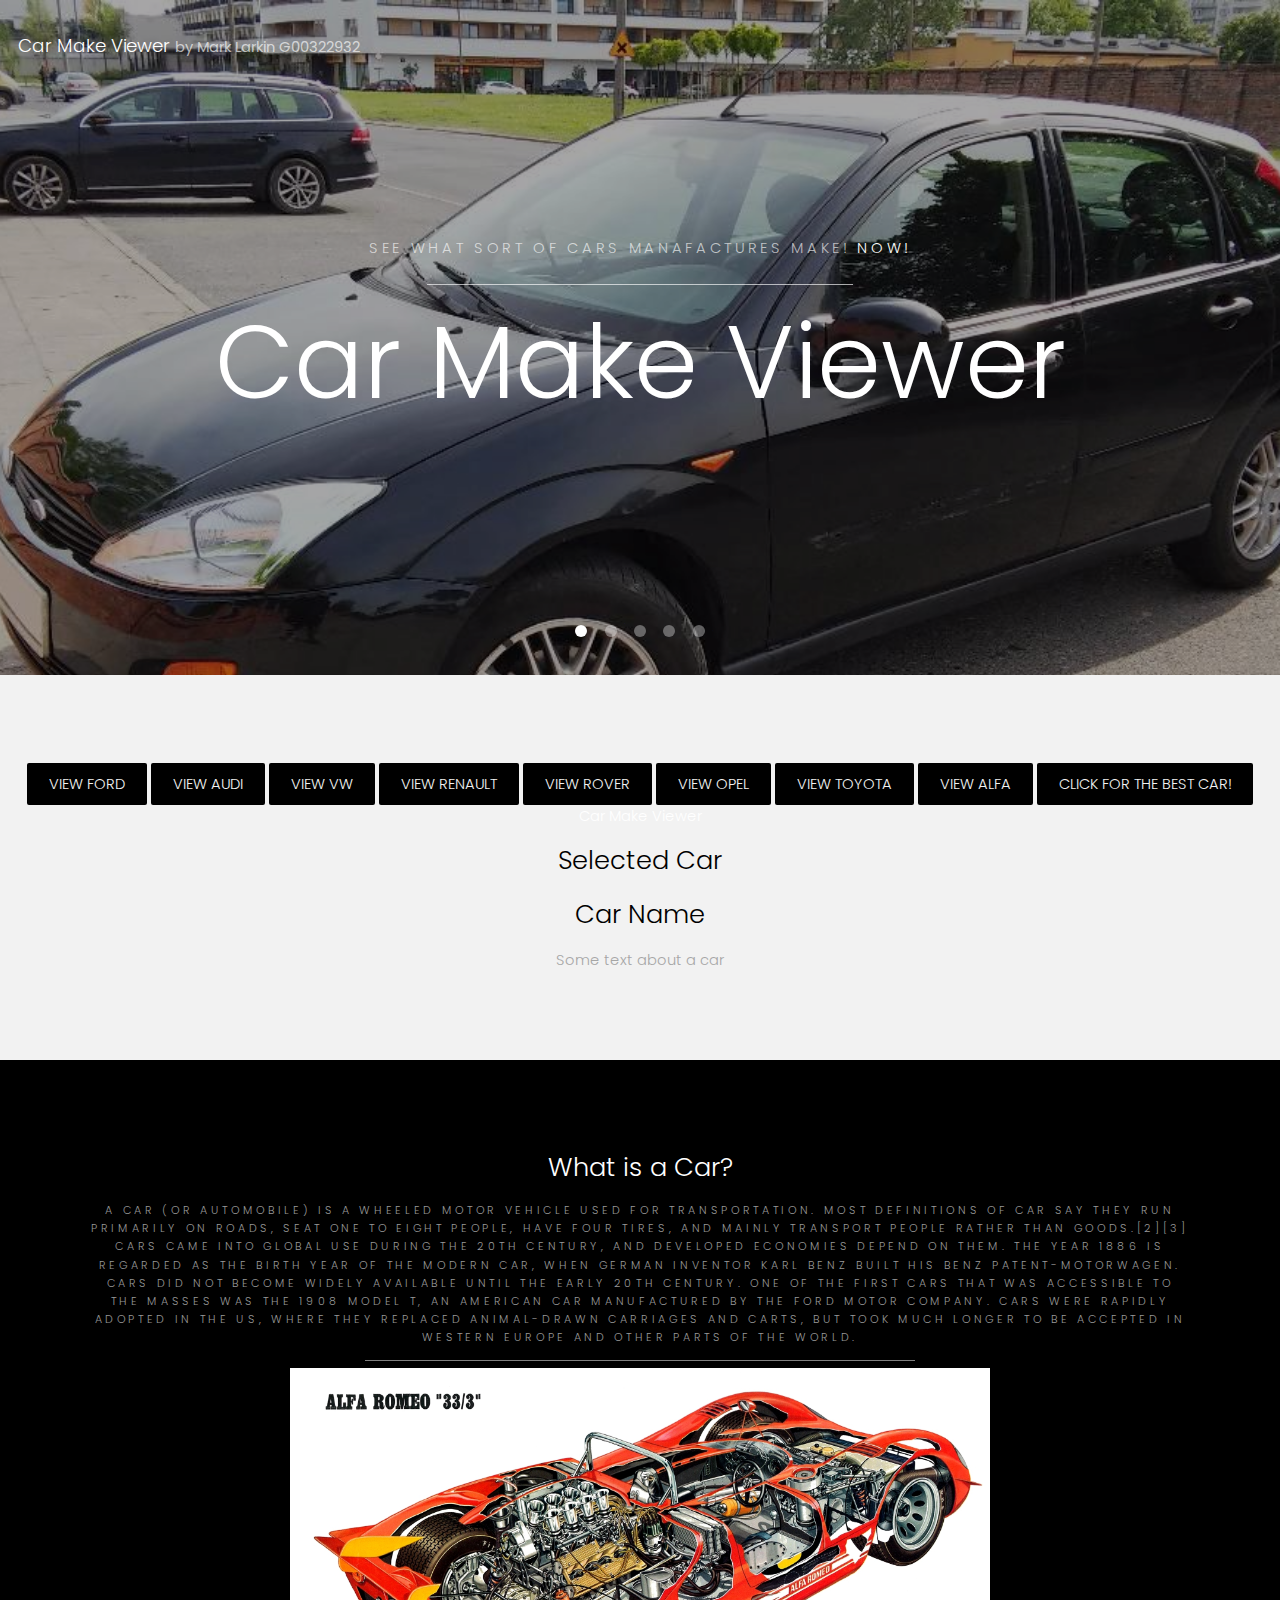
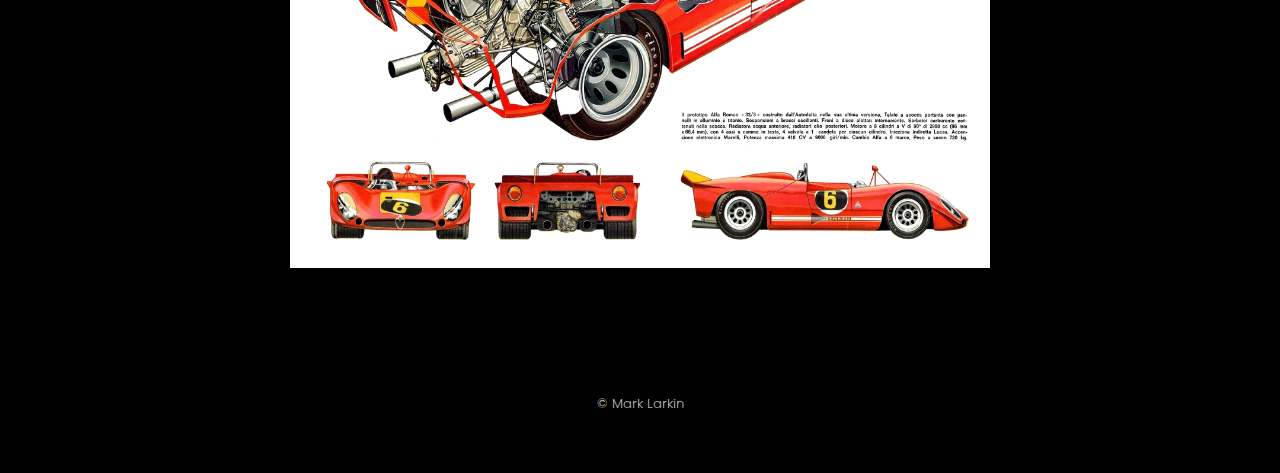
<file: public/index.html>
<!DOCTYPE HTML>
<html>
	<head>
	<script src="https://ajax.googleapis.com/ajax/libs/jquery/3.1.1/jquery.min.js"></script>
		<title>Car Make Viewer</title>
		<meta charset="utf-8" />
		<meta name="viewport" content="width=device-width, initial-scale=1" />
		<link rel="stylesheet" href="assets/css/main.css" />
	</head>

<script>
// This is where the script "GETS" the html page. 
			
$(document).ready(function(){
    $("#ford").click(function(){
        $.get("/ford", function(data, status){
		$("#car").html(data);
        });
    });
});

// This is where the script "GETS" the html page. 
$(document).ready(function(){
    $("#alfa").click(function(){
        $.get("/alfa", function(data, status){
		$("#car").html(data);
        });
    });
});

// This is where the script "GETS" the html page. 
$(document).ready(function(){
    $("#audi").click(function(){
        $.get("/audi", function(data, status){
		$("#car").html(data);
        });
    });
});
// This is where the script "GETS" the html page. 
$(document).ready(function(){
    $("#vw").click(function(){
        $.get("/vw", function(data, status){
		$("#car").html(data);
        });
    });
});

// This is where the script "GETS" the html page. 
$(document).ready(function(){
    $("#renault").click(function(){
        $.get("/renault", function(data, status){
		$("#car").html(data);
        });
    });
});
// This is where the script "GETS" the html page. 
$(document).ready(function(){
    $("#rover").click(function(){
        $.get("/rover", function(data, status){
		$("#car").html(data);
        });
    });
});
// This is where the script "GETS" the html page. 
$(document).ready(function(){
    $("#opel").click(function(){
        $.get("/opel", function(data, status){
		$("#car").html(data);
        });
    });
});
// This is where the script "GETS" the html page. 
$(document).ready(function(){
    $("#toyota").click(function(){
        $.get("/toyota", function(data, status){
		$("#car").html(data);
        });
    });
});
//  This where the script "POSTS" the data below.
$(document).ready(function(){
    $("#mark").click(function(){
    $.post("/focus",
        {
          make: "Ford",
          model: "Focus"
        },
        function(data,status){
            alert("Data: " + data + "\nStatus: " + status);
        });
  });
});

</script>
	<body>

		<!-- Header -->
			<header id="header" class="alt">
				<div class="logo"><a href="index.html">Car Make Viewer <span>by Mark Larkin G00322932</span></a></div>
			</header>

			
		<!-- Banner -->
			<section class="banner full">
				
				<article>
				<div class="inner">
						<header>
							<p>See what sort of cars manafactures make! <a href="https://templated.co">Now!</a></p>
							<h2>Car Make Viewer</h2>
						</header>
					</div>
					<img src="images/ford.jpg" alt="" />
					<div class="inner">
				
					</div>
				</article>
				<article>
				<div class="inner">
						<header>
							<p>See what sort of cars manafactures make! <a href="https://templated.co">Now!</a></p>
							<h2>Car Make Viewer</h2>
						</header>
					</div>
					<img src="images/audi.jpg" alt="" />
					<div class="inner">
								
					</div>
				</article>
				<article>
				<div class="inner">
						<header>
							<p>See what sort of cars manafactures make! <a href="https://templated.co">Now!</a></p>
							<h2>Car Make Viewer</h2>
						</header>
					</div>
					<img src="images/alfa.jpg"  alt="" />
					<div class="inner">
						
		
						</header>
					</div>
				</article>
				<article>
				<div class="inner">
						<header>
							<p>See what sort of cars manafactures make! <a href="https://templated.co">Now!</a></p>
							<h2>Car Make Viewer</h2>
						</header>
					</div>
					<img src="images/vw.jpg"  alt="" />
					<div class="inner">
						
					</div>
				</article>
				<article>
				<div class="inner">
						<header>
							<p>See what sort of cars manafactures make! <a href="https://templated.co">Now!</a></p>
							<h2>Car Make Viewer</h2>
						</header>
					</div>
					<img src="images/toyota.jpg"  alt="" />
					<div class="inner">
						
					</div>
				</article>
			</section>

		<!-- One -->
			<section id="one" class="wrapper style2">
		
<center>		
          <input type="submit" id="ford" value="View Ford">
     
<input type="submit" id="audi" value="View Audi">
    
<input type="submit" id="vw" value="View VW">
   
<input type="submit" id="renault" value="View Renault">
 
<input type="submit" id="rover" value="View Rover">
 
<input type="submit" id="opel" value="View Opel">
 
<input type="submit" id="toyota" value="View Toyota">
 
<input type="submit" id="alfa" value="View alfa">

<input type="submit" name="focus" id="mark" value="CLICK FOR THE BEST CAR!">
     
		</nav>
		

  	<header><h1 style="color:white;">Car Make Viewer</h1></header>
    <main class="content">
 <h2>Selected Car</h2> 
<div id = "car">
<h2>Car Name</h2>
<p>Some text about a car</p>
</div>
   </center>
			</section>

		<!-- Two -->
			<section id="two" class="wrapper style3">
				<div class="inner">
					<header class="align-center">
						<h2>What is a Car?</h2>
<p>A car (or automobile) is a wheeled motor vehicle used for transportation. Most definitions of car say they run primarily on roads, seat one to eight people, have four tires, and mainly transport people rather than goods.[2][3] Cars came into global use during the 20th century, and developed economies depend on them. The year 1886 is regarded as the birth year of the modern car, when German inventor Karl Benz built his Benz Patent-Motorwagen. Cars did not become widely available until the early 20th century. One of the first cars that was accessible to the masses was the 1908 Model T, an American car manufactured by the Ford Motor Company. Cars were rapidly adopted in the US, where they replaced animal-drawn carriages and carts, but took much longer to be accepted in Western Europe and other parts of the world.</p>
<img src='images/what.jpg' height="500" width="700">
					</header>
				</div>
			</section>



		<!-- Footer -->
			<footer id="footer">
				
				<div class="copyright">
					&copy; Mark Larkin
				</div>
			</footer>

		<!-- Scripts -->
			<script src="assets/js/jquery.min.js"></script>
			<script src="assets/js/jquery.scrollex.min.js"></script>
			<script src="assets/js/skel.min.js"></script>
			<script src="assets/js/util.js"></script>
			<script src="assets/js/main.js"></script>

	</body>
</html>
</file>
<file: public/assets/css/main.css>
@charset "UTF-8";
@import url(font-awesome.min.css);
@import url("https://fonts.googleapis.com/css?family=Poppins:300,400,500,600,700");

/*
	Hielo by TEMPLATED
	templated.co @templatedco
	Released for free under the Creative Commons Attribution 3.0 license (templated.co/license)
*/

/* Reset */

	html, body, div, span, applet, object, iframe, h1, h2, h3, h4, h5, h6, p, blockquote, pre, a, abbr, acronym, address, big, cite, code, del, dfn, em, img, ins, kbd, q, s, samp, small, strike, strong, sub, sup, tt, var, b, u, i, center, dl, dt, dd, ol, ul, li, fieldset, form, label, legend, table, caption, tbody, tfoot, thead, tr, th, td, article, aside, canvas, details, embed, figure, figcaption, footer, header, hgroup, menu, nav, output, ruby, section, summary, time, mark, audio, video {
		margin: 0;
		padding: 0;
		border: 0;
		font-size: 100%;
		font: inherit;
		vertical-align: baseline;
	}

	article, aside, details, figcaption, figure, footer, header, hgroup, menu, nav, section {
		display: block;
	}

	body {
		line-height: 1;
	}

	ol, ul {
		list-style: none;
	}

	blockquote, q {
		quotes: none;
	}

	blockquote:before, blockquote:after, q:before, q:after {
		content: '';
		content: none;
	}

	table {
		border-collapse: collapse;
		border-spacing: 0;
	}

	body {
		-webkit-text-size-adjust: none;
	}

/* Box Model */

	*, *:before, *:after {
		-moz-box-sizing: border-box;
		-webkit-box-sizing: border-box;
		box-sizing: border-box;
	}

/* Containers */

	.container {
		margin-left: auto;
		margin-right: auto;
	}

	.container.\31 25\25 {
		width: 100%;
		max-width: 100rem;
		min-width: 80rem;
	}

	.container.\37 5\25 {
		width: 60rem;
	}

	.container.\35 0\25 {
		width: 40rem;
	}

	.container.\32 5\25 {
		width: 20rem;
	}

	.container {
		width: 80rem;
	}

	@media screen and (max-width: 1680px) {

		.container.\31 25\25 {
			width: 100%;
			max-width: 100rem;
			min-width: 80rem;
		}

		.container.\37 5\25 {
			width: 60rem;
		}

		.container.\35 0\25 {
			width: 40rem;
		}

		.container.\32 5\25 {
			width: 20rem;
		}

		.container {
			width: 80rem;
		}

	}

	@media screen and (max-width: 1280px) {

		.container.\31 25\25 {
			width: 100%;
			max-width: 81.25rem;
			min-width: 65rem;
		}

		.container.\37 5\25 {
			width: 48.75rem;
		}

		.container.\35 0\25 {
			width: 32.5rem;
		}

		.container.\32 5\25 {
			width: 16.25rem;
		}

		.container {
			width: 65rem;
		}

	}

	@media screen and (max-width: 980px) {

		.container.\31 25\25 {
			width: 100%;
			max-width: 112.5%;
			min-width: 90%;
		}

		.container.\37 5\25 {
			width: 67.5%;
		}

		.container.\35 0\25 {
			width: 45%;
		}

		.container.\32 5\25 {
			width: 22.5%;
		}

		.container {
			width: 90%;
		}

	}

	@media screen and (max-width: 736px) {

		.container.\31 25\25 {
			width: 100%;
			max-width: 112.5%;
			min-width: 90%;
		}

		.container.\37 5\25 {
			width: 67.5%;
		}

		.container.\35 0\25 {
			width: 45%;
		}

		.container.\32 5\25 {
			width: 22.5%;
		}

		.container {
			width: 90% !important;
		}

	}

	@media screen and (max-width: 480px) {

		.container.\31 25\25 {
			width: 100%;
			max-width: 112.5%;
			min-width: 90%;
		}

		.container.\37 5\25 {
			width: 67.5%;
		}

		.container.\35 0\25 {
			width: 45%;
		}

		.container.\32 5\25 {
			width: 22.5%;
		}

		.container {
			width: 90% !important;
		}

	}

/* Grid */

	.row {
		border-bottom: solid 1px transparent;
		-moz-box-sizing: border-box;
		-webkit-box-sizing: border-box;
		box-sizing: border-box;
	}

	.row > * {
		float: left;
		-moz-box-sizing: border-box;
		-webkit-box-sizing: border-box;
		box-sizing: border-box;
	}

	.row:after, .row:before {
		content: '';
		display: block;
		clear: both;
		height: 0;
	}

	.row.uniform > * > :first-child {
		margin-top: 0;
	}

	.row.uniform > * > :last-child {
		margin-bottom: 0;
	}

	.row.\30 \25 > * {
		padding: 0 0 0 0rem;
	}

	.row.\30 \25 {
		margin: 0 0 -1px 0rem;
	}

	.row.uniform.\30 \25 > * {
		padding: 0rem 0 0 0rem;
	}

	.row.uniform.\30 \25 {
		margin: 0rem 0 -1px 0rem;
	}

	.row > * {
		padding: 0 0 0 2rem;
	}

	.row {
		margin: 0 0 -1px -2rem;
	}

	.row.uniform > * {
		padding: 2rem 0 0 2rem;
	}

	.row.uniform {
		margin: -2rem 0 -1px -2rem;
	}

	.row.\32 00\25 > * {
		padding: 0 0 0 4rem;
	}

	.row.\32 00\25 {
		margin: 0 0 -1px -4rem;
	}

	.row.uniform.\32 00\25 > * {
		padding: 4rem 0 0 4rem;
	}

	.row.uniform.\32 00\25 {
		margin: -4rem 0 -1px -4rem;
	}

	.row.\31 50\25 > * {
		padding: 0 0 0 3rem;
	}

	.row.\31 50\25 {
		margin: 0 0 -1px -3rem;
	}

	.row.uniform.\31 50\25 > * {
		padding: 3rem 0 0 3rem;
	}

	.row.uniform.\31 50\25 {
		margin: -3rem 0 -1px -3rem;
	}

	.row.\35 0\25 > * {
		padding: 0 0 0 1rem;
	}

	.row.\35 0\25 {
		margin: 0 0 -1px -1rem;
	}

	.row.uniform.\35 0\25 > * {
		padding: 1rem 0 0 1rem;
	}

	.row.uniform.\35 0\25 {
		margin: -1rem 0 -1px -1rem;
	}

	.row.\32 5\25 > * {
		padding: 0 0 0 0.5rem;
	}

	.row.\32 5\25 {
		margin: 0 0 -1px -0.5rem;
	}

	.row.uniform.\32 5\25 > * {
		padding: 0.5rem 0 0 0.5rem;
	}

	.row.uniform.\32 5\25 {
		margin: -0.5rem 0 -1px -0.5rem;
	}

	.\31 2u, .\31 2u\24 {
		width: 100%;
		clear: none;
		margin-left: 0;
	}

	.\31 1u, .\31 1u\24 {
		width: 91.6666666667%;
		clear: none;
		margin-left: 0;
	}

	.\31 0u, .\31 0u\24 {
		width: 83.3333333333%;
		clear: none;
		margin-left: 0;
	}

	.\39 u, .\39 u\24 {
		width: 75%;
		clear: none;
		margin-left: 0;
	}

	.\38 u, .\38 u\24 {
		width: 66.6666666667%;
		clear: none;
		margin-left: 0;
	}

	.\37 u, .\37 u\24 {
		width: 58.3333333333%;
		clear: none;
		margin-left: 0;
	}

	.\36 u, .\36 u\24 {
		width: 50%;
		clear: none;
		margin-left: 0;
	}

	.\35 u, .\35 u\24 {
		width: 41.6666666667%;
		clear: none;
		margin-left: 0;
	}

	.\34 u, .\34 u\24 {
		width: 33.3333333333%;
		clear: none;
		margin-left: 0;
	}

	.\33 u, .\33 u\24 {
		width: 25%;
		clear: none;
		margin-left: 0;
	}

	.\32 u, .\32 u\24 {
		width: 16.6666666667%;
		clear: none;
		margin-left: 0;
	}

	.\31 u, .\31 u\24 {
		width: 8.3333333333%;
		clear: none;
		margin-left: 0;
	}

	.\31 2u\24 + *,
	.\31 1u\24 + *,
	.\31 0u\24 + *,
	.\39 u\24 + *,
	.\38 u\24 + *,
	.\37 u\24 + *,
	.\36 u\24 + *,
	.\35 u\24 + *,
	.\34 u\24 + *,
	.\33 u\24 + *,
	.\32 u\24 + *,
	.\31 u\24 + * {
		clear: left;
	}

	.\-11u {
		margin-left: 91.66667%;
	}

	.\-10u {
		margin-left: 83.33333%;
	}

	.\-9u {
		margin-left: 75%;
	}

	.\-8u {
		margin-left: 66.66667%;
	}

	.\-7u {
		margin-left: 58.33333%;
	}

	.\-6u {
		margin-left: 50%;
	}

	.\-5u {
		margin-left: 41.66667%;
	}

	.\-4u {
		margin-left: 33.33333%;
	}

	.\-3u {
		margin-left: 25%;
	}

	.\-2u {
		margin-left: 16.66667%;
	}

	.\-1u {
		margin-left: 8.33333%;
	}

	@media screen and (max-width: 1680px) {

		.row > * {
			padding: 0 0 0 2rem;
		}

		.row {
			margin: 0 0 -1px -2rem;
		}

		.row.uniform > * {
			padding: 2rem 0 0 2rem;
		}

		.row.uniform {
			margin: -2rem 0 -1px -2rem;
		}

		.row.\32 00\25 > * {
			padding: 0 0 0 4rem;
		}

		.row.\32 00\25 {
			margin: 0 0 -1px -4rem;
		}

		.row.uniform.\32 00\25 > * {
			padding: 4rem 0 0 4rem;
		}

		.row.uniform.\32 00\25 {
			margin: -4rem 0 -1px -4rem;
		}

		.row.\31 50\25 > * {
			padding: 0 0 0 3rem;
		}

		.row.\31 50\25 {
			margin: 0 0 -1px -3rem;
		}

		.row.uniform.\31 50\25 > * {
			padding: 3rem 0 0 3rem;
		}

		.row.uniform.\31 50\25 {
			margin: -3rem 0 -1px -3rem;
		}

		.row.\35 0\25 > * {
			padding: 0 0 0 1rem;
		}

		.row.\35 0\25 {
			margin: 0 0 -1px -1rem;
		}

		.row.uniform.\35 0\25 > * {
			padding: 1rem 0 0 1rem;
		}

		.row.uniform.\35 0\25 {
			margin: -1rem 0 -1px -1rem;
		}

		.row.\32 5\25 > * {
			padding: 0 0 0 0.5rem;
		}

		.row.\32 5\25 {
			margin: 0 0 -1px -0.5rem;
		}

		.row.uniform.\32 5\25 > * {
			padding: 0.5rem 0 0 0.5rem;
		}

		.row.uniform.\32 5\25 {
			margin: -0.5rem 0 -1px -0.5rem;
		}

		.\31 2u\28xlarge\29, .\31 2u\24\28xlarge\29 {
			width: 100%;
			clear: none;
			margin-left: 0;
		}

		.\31 1u\28xlarge\29, .\31 1u\24\28xlarge\29 {
			width: 91.6666666667%;
			clear: none;
			margin-left: 0;
		}

		.\31 0u\28xlarge\29, .\31 0u\24\28xlarge\29 {
			width: 83.3333333333%;
			clear: none;
			margin-left: 0;
		}

		.\39 u\28xlarge\29, .\39 u\24\28xlarge\29 {
			width: 75%;
			clear: none;
			margin-left: 0;
		}

		.\38 u\28xlarge\29, .\38 u\24\28xlarge\29 {
			width: 66.6666666667%;
			clear: none;
			margin-left: 0;
		}

		.\37 u\28xlarge\29, .\37 u\24\28xlarge\29 {
			width: 58.3333333333%;
			clear: none;
			margin-left: 0;
		}

		.\36 u\28xlarge\29, .\36 u\24\28xlarge\29 {
			width: 50%;
			clear: none;
			margin-left: 0;
		}

		.\35 u\28xlarge\29, .\35 u\24\28xlarge\29 {
			width: 41.6666666667%;
			clear: none;
			margin-left: 0;
		}

		.\34 u\28xlarge\29, .\34 u\24\28xlarge\29 {
			width: 33.3333333333%;
			clear: none;
			margin-left: 0;
		}

		.\33 u\28xlarge\29, .\33 u\24\28xlarge\29 {
			width: 25%;
			clear: none;
			margin-left: 0;
		}

		.\32 u\28xlarge\29, .\32 u\24\28xlarge\29 {
			width: 16.6666666667%;
			clear: none;
			margin-left: 0;
		}

		.\31 u\28xlarge\29, .\31 u\24\28xlarge\29 {
			width: 8.3333333333%;
			clear: none;
			margin-left: 0;
		}

		.\31 2u\24\28xlarge\29 + *,
		.\31 1u\24\28xlarge\29 + *,
		.\31 0u\24\28xlarge\29 + *,
		.\39 u\24\28xlarge\29 + *,
		.\38 u\24\28xlarge\29 + *,
		.\37 u\24\28xlarge\29 + *,
		.\36 u\24\28xlarge\29 + *,
		.\35 u\24\28xlarge\29 + *,
		.\34 u\24\28xlarge\29 + *,
		.\33 u\24\28xlarge\29 + *,
		.\32 u\24\28xlarge\29 + *,
		.\31 u\24\28xlarge\29 + * {
			clear: left;
		}

		.\-11u\28xlarge\29 {
			margin-left: 91.66667%;
		}

		.\-10u\28xlarge\29 {
			margin-left: 83.33333%;
		}

		.\-9u\28xlarge\29 {
			margin-left: 75%;
		}

		.\-8u\28xlarge\29 {
			margin-left: 66.66667%;
		}

		.\-7u\28xlarge\29 {
			margin-left: 58.33333%;
		}

		.\-6u\28xlarge\29 {
			margin-left: 50%;
		}

		.\-5u\28xlarge\29 {
			margin-left: 41.66667%;
		}

		.\-4u\28xlarge\29 {
			margin-left: 33.33333%;
		}

		.\-3u\28xlarge\29 {
			margin-left: 25%;
		}

		.\-2u\28xlarge\29 {
			margin-left: 16.66667%;
		}

		.\-1u\28xlarge\29 {
			margin-left: 8.33333%;
		}

	}

	@media screen and (max-width: 1280px) {

		.row > * {
			padding: 0 0 0 1.5rem;
		}

		.row {
			margin: 0 0 -1px -1.5rem;
		}

		.row.uniform > * {
			padding: 1.5rem 0 0 1.5rem;
		}

		.row.uniform {
			margin: -1.5rem 0 -1px -1.5rem;
		}

		.row.\32 00\25 > * {
			padding: 0 0 0 3rem;
		}

		.row.\32 00\25 {
			margin: 0 0 -1px -3rem;
		}

		.row.uniform.\32 00\25 > * {
			padding: 3rem 0 0 3rem;
		}

		.row.uniform.\32 00\25 {
			margin: -3rem 0 -1px -3rem;
		}

		.row.\31 50\25 > * {
			padding: 0 0 0 2.25rem;
		}

		.row.\31 50\25 {
			margin: 0 0 -1px -2.25rem;
		}

		.row.uniform.\31 50\25 > * {
			padding: 2.25rem 0 0 2.25rem;
		}

		.row.uniform.\31 50\25 {
			margin: -2.25rem 0 -1px -2.25rem;
		}

		.row.\35 0\25 > * {
			padding: 0 0 0 0.75rem;
		}

		.row.\35 0\25 {
			margin: 0 0 -1px -0.75rem;
		}

		.row.uniform.\35 0\25 > * {
			padding: 0.75rem 0 0 0.75rem;
		}

		.row.uniform.\35 0\25 {
			margin: -0.75rem 0 -1px -0.75rem;
		}

		.row.\32 5\25 > * {
			padding: 0 0 0 0.375rem;
		}

		.row.\32 5\25 {
			margin: 0 0 -1px -0.375rem;
		}

		.row.uniform.\32 5\25 > * {
			padding: 0.375rem 0 0 0.375rem;
		}

		.row.uniform.\32 5\25 {
			margin: -0.375rem 0 -1px -0.375rem;
		}

		.\31 2u\28large\29, .\31 2u\24\28large\29 {
			width: 100%;
			clear: none;
			margin-left: 0;
		}

		.\31 1u\28large\29, .\31 1u\24\28large\29 {
			width: 91.6666666667%;
			clear: none;
			margin-left: 0;
		}

		.\31 0u\28large\29, .\31 0u\24\28large\29 {
			width: 83.3333333333%;
			clear: none;
			margin-left: 0;
		}

		.\39 u\28large\29, .\39 u\24\28large\29 {
			width: 75%;
			clear: none;
			margin-left: 0;
		}

		.\38 u\28large\29, .\38 u\24\28large\29 {
			width: 66.6666666667%;
			clear: none;
			margin-left: 0;
		}

		.\37 u\28large\29, .\37 u\24\28large\29 {
			width: 58.3333333333%;
			clear: none;
			margin-left: 0;
		}

		.\36 u\28large\29, .\36 u\24\28large\29 {
			width: 50%;
			clear: none;
			margin-left: 0;
		}

		.\35 u\28large\29, .\35 u\24\28large\29 {
			width: 41.6666666667%;
			clear: none;
			margin-left: 0;
		}

		.\34 u\28large\29, .\34 u\24\28large\29 {
			width: 33.3333333333%;
			clear: none;
			margin-left: 0;
		}

		.\33 u\28large\29, .\33 u\24\28large\29 {
			width: 25%;
			clear: none;
			margin-left: 0;
		}

		.\32 u\28large\29, .\32 u\24\28large\29 {
			width: 16.6666666667%;
			clear: none;
			margin-left: 0;
		}

		.\31 u\28large\29, .\31 u\24\28large\29 {
			width: 8.3333333333%;
			clear: none;
			margin-left: 0;
		}

		.\31 2u\24\28large\29 + *,
		.\31 1u\24\28large\29 + *,
		.\31 0u\24\28large\29 + *,
		.\39 u\24\28large\29 + *,
		.\38 u\24\28large\29 + *,
		.\37 u\24\28large\29 + *,
		.\36 u\24\28large\29 + *,
		.\35 u\24\28large\29 + *,
		.\34 u\24\28large\29 + *,
		.\33 u\24\28large\29 + *,
		.\32 u\24\28large\29 + *,
		.\31 u\24\28large\29 + * {
			clear: left;
		}

		.\-11u\28large\29 {
			margin-left: 91.66667%;
		}

		.\-10u\28large\29 {
			margin-left: 83.33333%;
		}

		.\-9u\28large\29 {
			margin-left: 75%;
		}

		.\-8u\28large\29 {
			margin-left: 66.66667%;
		}

		.\-7u\28large\29 {
			margin-left: 58.33333%;
		}

		.\-6u\28large\29 {
			margin-left: 50%;
		}

		.\-5u\28large\29 {
			margin-left: 41.66667%;
		}

		.\-4u\28large\29 {
			margin-left: 33.33333%;
		}

		.\-3u\28large\29 {
			margin-left: 25%;
		}

		.\-2u\28large\29 {
			margin-left: 16.66667%;
		}

		.\-1u\28large\29 {
			margin-left: 8.33333%;
		}

	}

	@media screen and (max-width: 980px) {

		.row > * {
			padding: 0 0 0 1.5rem;
		}

		.row {
			margin: 0 0 -1px -1.5rem;
		}

		.row.uniform > * {
			padding: 1.5rem 0 0 1.5rem;
		}

		.row.uniform {
			margin: -1.5rem 0 -1px -1.5rem;
		}

		.row.\32 00\25 > * {
			padding: 0 0 0 3rem;
		}

		.row.\32 00\25 {
			margin: 0 0 -1px -3rem;
		}

		.row.uniform.\32 00\25 > * {
			padding: 3rem 0 0 3rem;
		}

		.row.uniform.\32 00\25 {
			margin: -3rem 0 -1px -3rem;
		}

		.row.\31 50\25 > * {
			padding: 0 0 0 2.25rem;
		}

		.row.\31 50\25 {
			margin: 0 0 -1px -2.25rem;
		}

		.row.uniform.\31 50\25 > * {
			padding: 2.25rem 0 0 2.25rem;
		}

		.row.uniform.\31 50\25 {
			margin: -2.25rem 0 -1px -2.25rem;
		}

		.row.\35 0\25 > * {
			padding: 0 0 0 0.75rem;
		}

		.row.\35 0\25 {
			margin: 0 0 -1px -0.75rem;
		}

		.row.uniform.\35 0\25 > * {
			padding: 0.75rem 0 0 0.75rem;
		}

		.row.uniform.\35 0\25 {
			margin: -0.75rem 0 -1px -0.75rem;
		}

		.row.\32 5\25 > * {
			padding: 0 0 0 0.375rem;
		}

		.row.\32 5\25 {
			margin: 0 0 -1px -0.375rem;
		}

		.row.uniform.\32 5\25 > * {
			padding: 0.375rem 0 0 0.375rem;
		}

		.row.uniform.\32 5\25 {
			margin: -0.375rem 0 -1px -0.375rem;
		}

		.\31 2u\28medium\29, .\31 2u\24\28medium\29 {
			width: 100%;
			clear: none;
			margin-left: 0;
		}

		.\31 1u\28medium\29, .\31 1u\24\28medium\29 {
			width: 91.6666666667%;
			clear: none;
			margin-left: 0;
		}

		.\31 0u\28medium\29, .\31 0u\24\28medium\29 {
			width: 83.3333333333%;
			clear: none;
			margin-left: 0;
		}

		.\39 u\28medium\29, .\39 u\24\28medium\29 {
			width: 75%;
			clear: none;
			margin-left: 0;
		}

		.\38 u\28medium\29, .\38 u\24\28medium\29 {
			width: 66.6666666667%;
			clear: none;
			margin-left: 0;
		}

		.\37 u\28medium\29, .\37 u\24\28medium\29 {
			width: 58.3333333333%;
			clear: none;
			margin-left: 0;
		}

		.\36 u\28medium\29, .\36 u\24\28medium\29 {
			width: 50%;
			clear: none;
			margin-left: 0;
		}

		.\35 u\28medium\29, .\35 u\24\28medium\29 {
			width: 41.6666666667%;
			clear: none;
			margin-left: 0;
		}

		.\34 u\28medium\29, .\34 u\24\28medium\29 {
			width: 33.3333333333%;
			clear: none;
			margin-left: 0;
		}

		.\33 u\28medium\29, .\33 u\24\28medium\29 {
			width: 25%;
			clear: none;
			margin-left: 0;
		}

		.\32 u\28medium\29, .\32 u\24\28medium\29 {
			width: 16.6666666667%;
			clear: none;
			margin-left: 0;
		}

		.\31 u\28medium\29, .\31 u\24\28medium\29 {
			width: 8.3333333333%;
			clear: none;
			margin-left: 0;
		}

		.\31 2u\24\28medium\29 + *,
		.\31 1u\24\28medium\29 + *,
		.\31 0u\24\28medium\29 + *,
		.\39 u\24\28medium\29 + *,
		.\38 u\24\28medium\29 + *,
		.\37 u\24\28medium\29 + *,
		.\36 u\24\28medium\29 + *,
		.\35 u\24\28medium\29 + *,
		.\34 u\24\28medium\29 + *,
		.\33 u\24\28medium\29 + *,
		.\32 u\24\28medium\29 + *,
		.\31 u\24\28medium\29 + * {
			clear: left;
		}

		.\-11u\28medium\29 {
			margin-left: 91.66667%;
		}

		.\-10u\28medium\29 {
			margin-left: 83.33333%;
		}

		.\-9u\28medium\29 {
			margin-left: 75%;
		}

		.\-8u\28medium\29 {
			margin-left: 66.66667%;
		}

		.\-7u\28medium\29 {
			margin-left: 58.33333%;
		}

		.\-6u\28medium\29 {
			margin-left: 50%;
		}

		.\-5u\28medium\29 {
			margin-left: 41.66667%;
		}

		.\-4u\28medium\29 {
			margin-left: 33.33333%;
		}

		.\-3u\28medium\29 {
			margin-left: 25%;
		}

		.\-2u\28medium\29 {
			margin-left: 16.66667%;
		}

		.\-1u\28medium\29 {
			margin-left: 8.33333%;
		}

	}

	@media screen and (max-width: 736px) {

		.row > * {
			padding: 0 0 0 1.25rem;
		}

		.row {
			margin: 0 0 -1px -1.25rem;
		}

		.row.uniform > * {
			padding: 1.25rem 0 0 1.25rem;
		}

		.row.uniform {
			margin: -1.25rem 0 -1px -1.25rem;
		}

		.row.\32 00\25 > * {
			padding: 0 0 0 2.5rem;
		}

		.row.\32 00\25 {
			margin: 0 0 -1px -2.5rem;
		}

		.row.uniform.\32 00\25 > * {
			padding: 2.5rem 0 0 2.5rem;
		}

		.row.uniform.\32 00\25 {
			margin: -2.5rem 0 -1px -2.5rem;
		}

		.row.\31 50\25 > * {
			padding: 0 0 0 1.875rem;
		}

		.row.\31 50\25 {
			margin: 0 0 -1px -1.875rem;
		}

		.row.uniform.\31 50\25 > * {
			padding: 1.875rem 0 0 1.875rem;
		}

		.row.uniform.\31 50\25 {
			margin: -1.875rem 0 -1px -1.875rem;
		}

		.row.\35 0\25 > * {
			padding: 0 0 0 0.625rem;
		}

		.row.\35 0\25 {
			margin: 0 0 -1px -0.625rem;
		}

		.row.uniform.\35 0\25 > * {
			padding: 0.625rem 0 0 0.625rem;
		}

		.row.uniform.\35 0\25 {
			margin: -0.625rem 0 -1px -0.625rem;
		}

		.row.\32 5\25 > * {
			padding: 0 0 0 0.3125rem;
		}

		.row.\32 5\25 {
			margin: 0 0 -1px -0.3125rem;
		}

		.row.uniform.\32 5\25 > * {
			padding: 0.3125rem 0 0 0.3125rem;
		}

		.row.uniform.\32 5\25 {
			margin: -0.3125rem 0 -1px -0.3125rem;
		}

		.\31 2u\28small\29, .\31 2u\24\28small\29 {
			width: 100%;
			clear: none;
			margin-left: 0;
		}

		.\31 1u\28small\29, .\31 1u\24\28small\29 {
			width: 91.6666666667%;
			clear: none;
			margin-left: 0;
		}

		.\31 0u\28small\29, .\31 0u\24\28small\29 {
			width: 83.3333333333%;
			clear: none;
			margin-left: 0;
		}

		.\39 u\28small\29, .\39 u\24\28small\29 {
			width: 75%;
			clear: none;
			margin-left: 0;
		}

		.\38 u\28small\29, .\38 u\24\28small\29 {
			width: 66.6666666667%;
			clear: none;
			margin-left: 0;
		}

		.\37 u\28small\29, .\37 u\24\28small\29 {
			width: 58.3333333333%;
			clear: none;
			margin-left: 0;
		}

		.\36 u\28small\29, .\36 u\24\28small\29 {
			width: 50%;
			clear: none;
			margin-left: 0;
		}

		.\35 u\28small\29, .\35 u\24\28small\29 {
			width: 41.6666666667%;
			clear: none;
			margin-left: 0;
		}

		.\34 u\28small\29, .\34 u\24\28small\29 {
			width: 33.3333333333%;
			clear: none;
			margin-left: 0;
		}

		.\33 u\28small\29, .\33 u\24\28small\29 {
			width: 25%;
			clear: none;
			margin-left: 0;
		}

		.\32 u\28small\29, .\32 u\24\28small\29 {
			width: 16.6666666667%;
			clear: none;
			margin-left: 0;
		}

		.\31 u\28small\29, .\31 u\24\28small\29 {
			width: 8.3333333333%;
			clear: none;
			margin-left: 0;
		}

		.\31 2u\24\28small\29 + *,
		.\31 1u\24\28small\29 + *,
		.\31 0u\24\28small\29 + *,
		.\39 u\24\28small\29 + *,
		.\38 u\24\28small\29 + *,
		.\37 u\24\28small\29 + *,
		.\36 u\24\28small\29 + *,
		.\35 u\24\28small\29 + *,
		.\34 u\24\28small\29 + *,
		.\33 u\24\28small\29 + *,
		.\32 u\24\28small\29 + *,
		.\31 u\24\28small\29 + * {
			clear: left;
		}

		.\-11u\28small\29 {
			margin-left: 91.66667%;
		}

		.\-10u\28small\29 {
			margin-left: 83.33333%;
		}

		.\-9u\28small\29 {
			margin-left: 75%;
		}

		.\-8u\28small\29 {
			margin-left: 66.66667%;
		}

		.\-7u\28small\29 {
			margin-left: 58.33333%;
		}

		.\-6u\28small\29 {
			margin-left: 50%;
		}

		.\-5u\28small\29 {
			margin-left: 41.66667%;
		}

		.\-4u\28small\29 {
			margin-left: 33.33333%;
		}

		.\-3u\28small\29 {
			margin-left: 25%;
		}

		.\-2u\28small\29 {
			margin-left: 16.66667%;
		}

		.\-1u\28small\29 {
			margin-left: 8.33333%;
		}

	}

	@media screen and (max-width: 480px) {

		.row > * {
			padding: 0 0 0 1.25rem;
		}

		.row {
			margin: 0 0 -1px -1.25rem;
		}

		.row.uniform > * {
			padding: 1.25rem 0 0 1.25rem;
		}

		.row.uniform {
			margin: -1.25rem 0 -1px -1.25rem;
		}

		.row.\32 00\25 > * {
			padding: 0 0 0 2.5rem;
		}

		.row.\32 00\25 {
			margin: 0 0 -1px -2.5rem;
		}

		.row.uniform.\32 00\25 > * {
			padding: 2.5rem 0 0 2.5rem;
		}

		.row.uniform.\32 00\25 {
			margin: -2.5rem 0 -1px -2.5rem;
		}

		.row.\31 50\25 > * {
			padding: 0 0 0 1.875rem;
		}

		.row.\31 50\25 {
			margin: 0 0 -1px -1.875rem;
		}

		.row.uniform.\31 50\25 > * {
			padding: 1.875rem 0 0 1.875rem;
		}

		.row.uniform.\31 50\25 {
			margin: -1.875rem 0 -1px -1.875rem;
		}

		.row.\35 0\25 > * {
			padding: 0 0 0 0.625rem;
		}

		.row.\35 0\25 {
			margin: 0 0 -1px -0.625rem;
		}

		.row.uniform.\35 0\25 > * {
			padding: 0.625rem 0 0 0.625rem;
		}

		.row.uniform.\35 0\25 {
			margin: -0.625rem 0 -1px -0.625rem;
		}

		.row.\32 5\25 > * {
			padding: 0 0 0 0.3125rem;
		}

		.row.\32 5\25 {
			margin: 0 0 -1px -0.3125rem;
		}

		.row.uniform.\32 5\25 > * {
			padding: 0.3125rem 0 0 0.3125rem;
		}

		.row.uniform.\32 5\25 {
			margin: -0.3125rem 0 -1px -0.3125rem;
		}

		.\31 2u\28xsmall\29, .\31 2u\24\28xsmall\29 {
			width: 100%;
			clear: none;
			margin-left: 0;
		}

		.\31 1u\28xsmall\29, .\31 1u\24\28xsmall\29 {
			width: 91.6666666667%;
			clear: none;
			margin-left: 0;
		}

		.\31 0u\28xsmall\29, .\31 0u\24\28xsmall\29 {
			width: 83.3333333333%;
			clear: none;
			margin-left: 0;
		}

		.\39 u\28xsmall\29, .\39 u\24\28xsmall\29 {
			width: 75%;
			clear: none;
			margin-left: 0;
		}

		.\38 u\28xsmall\29, .\38 u\24\28xsmall\29 {
			width: 66.6666666667%;
			clear: none;
			margin-left: 0;
		}

		.\37 u\28xsmall\29, .\37 u\24\28xsmall\29 {
			width: 58.3333333333%;
			clear: none;
			margin-left: 0;
		}

		.\36 u\28xsmall\29, .\36 u\24\28xsmall\29 {
			width: 50%;
			clear: none;
			margin-left: 0;
		}

		.\35 u\28xsmall\29, .\35 u\24\28xsmall\29 {
			width: 41.6666666667%;
			clear: none;
			margin-left: 0;
		}

		.\34 u\28xsmall\29, .\34 u\24\28xsmall\29 {
			width: 33.3333333333%;
			clear: none;
			margin-left: 0;
		}

		.\33 u\28xsmall\29, .\33 u\24\28xsmall\29 {
			width: 25%;
			clear: none;
			margin-left: 0;
		}

		.\32 u\28xsmall\29, .\32 u\24\28xsmall\29 {
			width: 16.6666666667%;
			clear: none;
			margin-left: 0;
		}

		.\31 u\28xsmall\29, .\31 u\24\28xsmall\29 {
			width: 8.3333333333%;
			clear: none;
			margin-left: 0;
		}

		.\31 2u\24\28xsmall\29 + *,
		.\31 1u\24\28xsmall\29 + *,
		.\31 0u\24\28xsmall\29 + *,
		.\39 u\24\28xsmall\29 + *,
		.\38 u\24\28xsmall\29 + *,
		.\37 u\24\28xsmall\29 + *,
		.\36 u\24\28xsmall\29 + *,
		.\35 u\24\28xsmall\29 + *,
		.\34 u\24\28xsmall\29 + *,
		.\33 u\24\28xsmall\29 + *,
		.\32 u\24\28xsmall\29 + *,
		.\31 u\24\28xsmall\29 + * {
			clear: left;
		}

		.\-11u\28xsmall\29 {
			margin-left: 91.66667%;
		}

		.\-10u\28xsmall\29 {
			margin-left: 83.33333%;
		}

		.\-9u\28xsmall\29 {
			margin-left: 75%;
		}

		.\-8u\28xsmall\29 {
			margin-left: 66.66667%;
		}

		.\-7u\28xsmall\29 {
			margin-left: 58.33333%;
		}

		.\-6u\28xsmall\29 {
			margin-left: 50%;
		}

		.\-5u\28xsmall\29 {
			margin-left: 41.66667%;
		}

		.\-4u\28xsmall\29 {
			margin-left: 33.33333%;
		}

		.\-3u\28xsmall\29 {
			margin-left: 25%;
		}

		.\-2u\28xsmall\29 {
			margin-left: 16.66667%;
		}

		.\-1u\28xsmall\29 {
			margin-left: 8.33333%;
		}

	}

/* Basic */

	@-ms-viewport {
		width: device-width;
	}

	body {
		-ms-overflow-style: scrollbar;
	}

	@media screen and (max-width: 480px) {

		html, body {
			min-width: 320px;
		}

	}

	body {
		background: #fff;
	}

		body.is-loading *, body.is-loading *:before, body.is-loading *:after {
			-moz-animation: none !important;
			-webkit-animation: none !important;
			-ms-animation: none !important;
			animation: none !important;
			-moz-transition: none !important;
			-webkit-transition: none !important;
			-ms-transition: none !important;
			transition: none !important;
		}

/* Type */

	html {
		font-size: 13pt;
	}

		@media screen and (max-width: 1680px) {

			html {
				font-size: 11pt;
			}

		}

		@media screen and (max-width: 1280px) {

			html {
				font-size: 11pt;
			}

		}

		@media screen and (max-width: 980px) {

			html {
				font-size: 12pt;
			}

		}

		@media screen and (max-width: 736px) {

			html {
				font-size: 12pt;
			}

		}

		@media screen and (max-width: 480px) {

			html {
				font-size: 12pt;
			}

		}

	body {
		background-color: #fff;
		color: #444;
	}

	body, input, select, textarea {
		font-family: "Poppins", sans-serif;
		font-weight: 300;
		font-size: 1rem;
		line-height: 1.65;
	}

	a {
		text-decoration: underline;
	}

		a:hover {
			text-decoration: none;
		}

	strong, b {
		font-weight: 600;
	}

	em, i {
		font-style: italic;
	}

	p {
		margin: 0 0 2rem 0;
	}

		p.special {
			text-transform: uppercase;
			font-size: .75rem;
			font-weight: 300;
			margin: 0 0 .5rem 0;
			padding: 0 0 1rem 0;
			letter-spacing: .25rem;
		}

			p.special:after {
				content: '';
				position: absolute;
				margin: auto;
				right: 0;
				bottom: 0;
				left: 0;
				width: 50%;
				height: 1px;
				background-color: rgba(0, 0, 0, 0.125);
			}

	h1, h2, h3, h4, h5, h6 {
		font-weight: 300;
		line-height: 1.5;
		margin: 0 0 1rem 0;
	}

		h1 a, h2 a, h3 a, h4 a, h5 a, h6 a {
			color: inherit;
			text-decoration: none;
		}

	h2 {
		font-size: 1.75rem;
	}

	h3 {
		font-size: 1.35rem;
	}

	h4 {
		font-size: 1.1rem;
	}

	h5 {
		font-size: 0.9rem;
	}

	h6 {
		font-size: 0.7rem;
	}

	sub {
		font-size: 0.8rem;
		position: relative;
		top: 0.5rem;
	}

	sup {
		font-size: 0.8rem;
		position: relative;
		top: -0.5rem;
	}

	blockquote {
		border-left: solid 4px;
		font-style: italic;
		margin: 0 0 2rem 0;
		padding: 0.5rem 0 0.5rem 2rem;
	}

	code {
		border-radius: 2px;
		border: solid 1px;
		font-family: "Courier New", monospace;
		font-size: 0.9rem;
		margin: 0 0.25rem;
		padding: 0.25rem 0.65rem;
	}

	pre {
		-webkit-overflow-scrolling: touch;
		font-family: "Courier New", monospace;
		font-size: 0.9rem;
		margin: 0 0 2rem 0;
	}

		pre code {
			display: block;
			line-height: 1.75;
			padding: 1rem 1.5rem;
			overflow-x: auto;
		}

	hr {
		border: 0;
		border-bottom: solid 1px;
		margin: 2rem 0;
	}

		hr.major {
			margin: 3rem 0;
		}

	.align-left {
		text-align: left;
	}

	.align-center {
		text-align: center;
	}

	.align-right {
		text-align: right;
	}

	input, select, textarea {
		color: #555;
	}

	a {
		color: #8a4680;
	}

	strong, b {
		color: #555;
	}

	h1, h2, h3, h4, h5, h6 {
		color: #555;
	}

	blockquote {
		border-left-color: rgba(144, 144, 144, 0.25);
	}

	code {
		background: rgba(144, 144, 144, 0.075);
		border-color: rgba(144, 144, 144, 0.25);
	}

	hr {
		border-bottom-color: rgba(144, 144, 144, 0.25);
	}

/* Box */

	.box {
		margin-bottom: 2rem;
		background: #FFF;
	}

		.box .image.fit {
			margin: 0;
			border-radius: 0;
		}

			.box .image.fit img {
				border-radius: 0;
			}

		.box header h2 {
			margin-bottom: 2rem;
		}

		.box header p {
			text-transform: uppercase;
			font-size: .75rem;
			font-weight: 300;
			margin: 0 0 .25rem 0;
			padding: 0 0 .75rem 0;
			letter-spacing: .25rem;
		}

			.box header p:after {
				content: '';
				position: absolute;
				margin: auto;
				right: 0;
				bottom: 0;
				left: 0;
				width: 50%;
				height: 1px;
				background-color: rgba(0, 0, 0, 0.125);
			}

		.box .content {
			padding: 3rem;
		}

		.box > :last-child,
		.box > :last-child > :last-child,
		.box > :last-child > :last-child > :last-child {
			margin-bottom: 0;
		}

		.box.alt {
			border: 0;
			border-radius: 0;
			padding: 0;
		}

		@media screen and (max-width: 736px) {

			.box .content {
				padding: 2rem;
			}

		}

	.box {
		border-color: rgba(144, 144, 144, 0.25);
	}

/* Button */

	input[type="submit"],
	input[type="reset"],
	input[type="button"],
	button,
	.button {
		-moz-appearance: none;
		-webkit-appearance: none;
		-ms-appearance: none;
		appearance: none;
		-moz-transition: background-color 0.2s ease-in-out, color 0.2s ease-in-out;
		-webkit-transition: background-color 0.2s ease-in-out, color 0.2s ease-in-out;
		-ms-transition: background-color 0.2s ease-in-out, color 0.2s ease-in-out;
		transition: background-color 0.2s ease-in-out, color 0.2s ease-in-out;
		border-radius: 2px;
		border: 0;
		cursor: pointer;
		display: inline-block;
		font-weight: 300;
		height: 2.85rem;
		line-height: 2.95rem;
		padding: 0 1.5rem;
		text-align: center;
		text-decoration: none;
		text-transform: uppercase;
		white-space: nowrap;
	}

		input[type="submit"].icon,
		input[type="reset"].icon,
		input[type="button"].icon,
		button.icon,
		.button.icon {
			padding-left: 1.35rem;
		}

			input[type="submit"].icon:before,
			input[type="reset"].icon:before,
			input[type="button"].icon:before,
			button.icon:before,
			.button.icon:before {
				margin-right: 0.5rem;
			}

		input[type="submit"].fit,
		input[type="reset"].fit,
		input[type="button"].fit,
		button.fit,
		.button.fit {
			display: block;
			margin: 0 0 1rem 0;
			width: 100%;
		}

		input[type="submit"].small,
		input[type="reset"].small,
		input[type="button"].small,
		button.small,
		.button.small {
			font-size: 0.8rem;
		}

		input[type="submit"].big,
		input[type="reset"].big,
		input[type="button"].big,
		button.big,
		.button.big {
			font-size: 1.35rem;
		}

		input[type="submit"].disabled, input[type="submit"]:disabled,
		input[type="reset"].disabled,
		input[type="reset"]:disabled,
		input[type="button"].disabled,
		input[type="button"]:disabled,
		button.disabled,
		button:disabled,
		.button.disabled,
		.button:disabled {
			-moz-pointer-events: none;
			-webkit-pointer-events: none;
			-ms-pointer-events: none;
			pointer-events: none;
			opacity: 0.25;
		}

		@media screen and (max-width: 480px) {

			input[type="submit"],
			input[type="reset"],
			input[type="button"],
			button,
			.button {
				padding: 0;
				width: 100%;
			}

		}

	input[type="submit"],
	input[type="reset"],
	input[type="button"],
	button,
	.button {
		background-color: #f2f2f2;
		color: #000 !important;
	}

		input[type="submit"]:hover,
		input[type="reset"]:hover,
		input[type="button"]:hover,
		button:hover,
		.button:hover {
			background-color: white;
		}

		input[type="submit"]:active,
		input[type="reset"]:active,
		input[type="button"]:active,
		button:active,
		.button:active {
			background-color: #e5e5e5;
		}

		input[type="submit"].alt,
		input[type="reset"].alt,
		input[type="button"].alt,
		button.alt,
		.button.alt {
			background-color: transparent;
			box-shadow: inset 0 0 0 2px rgba(144, 144, 144, 0.25);
			color: #555 !important;
		}

			input[type="submit"].alt:hover,
			input[type="reset"].alt:hover,
			input[type="button"].alt:hover,
			button.alt:hover,
			.button.alt:hover {
				background-color: rgba(144, 144, 144, 0.075);
			}

			input[type="submit"].alt:active,
			input[type="reset"].alt:active,
			input[type="button"].alt:active,
			button.alt:active,
			.button.alt:active {
				background-color: rgba(144, 144, 144, 0.2);
			}

			input[type="submit"].alt.icon:before,
			input[type="reset"].alt.icon:before,
			input[type="button"].alt.icon:before,
			button.alt.icon:before,
			.button.alt.icon:before {
				color: #bbb;
			}

		input[type="submit"].special,
		input[type="reset"].special,
		input[type="button"].special,
		button.special,
		.button.special {
			background-color: #8a4680;
			color: #ffffff !important;
		}

			input[type="submit"].special:hover,
			input[type="reset"].special:hover,
			input[type="button"].special:hover,
			button.special:hover,
			.button.special:hover {
				background-color: #9b4f90;
			}

			input[type="submit"].special:active,
			input[type="reset"].special:active,
			input[type="button"].special:active,
			button.special:active,
			.button.special:active {
				background-color: #793d70;
			}

/* Form */

	form {
		margin: 0 0 2rem 0;
	}

	label {
		display: block;
		font-size: 0.9rem;
		font-weight: 700;
		margin: 0 0 1rem 0;
	}

	input[type="text"],
	input[type="password"],
	input[type="email"],
	select,
	textarea {
		-moz-appearance: none;
		-webkit-appearance: none;
		-ms-appearance: none;
		appearance: none;
		border-radius: 2px;
		border: none;
		border: solid 1px;
		color: inherit;
		display: block;
		outline: 0;
		padding: 0 1rem;
		text-decoration: none;
		width: 100%;
	}

		input[type="text"]:invalid,
		input[type="password"]:invalid,
		input[type="email"]:invalid,
		select:invalid,
		textarea:invalid {
			box-shadow: none;
		}

	.select-wrapper {
		text-decoration: none;
		display: block;
		position: relative;
	}

		.select-wrapper:before {
			-moz-osx-font-smoothing: grayscale;
			-webkit-font-smoothing: antialiased;
			font-family: FontAwesome;
			font-style: normal;
			font-weight: normal;
			text-transform: none !important;
		}

		.select-wrapper:before {
			content: '\f078';
			display: block;
			height: 2.75rem;
			line-height: 2.75rem;
			pointer-events: none;
			position: absolute;
			right: 0;
			text-align: center;
			top: 0;
			width: 2.75rem;
		}

		.select-wrapper select::-ms-expand {
			display: none;
		}

	input[type="text"],
	input[type="password"],
	input[type="email"],
	select {
		height: 2.75rem;
	}

	textarea {
		padding: 0.75rem 1rem;
	}

	input[type="checkbox"],
	input[type="radio"] {
		-moz-appearance: none;
		-webkit-appearance: none;
		-ms-appearance: none;
		appearance: none;
		display: block;
		float: left;
		margin-right: -2rem;
		opacity: 0;
		width: 1rem;
		z-index: -1;
	}

		input[type="checkbox"] + label,
		input[type="radio"] + label {
			text-decoration: none;
			cursor: pointer;
			display: inline-block;
			font-size: 1rem;
			font-weight: 400;
			padding-left: 2.4rem;
			padding-right: 0.75rem;
			position: relative;
		}

			input[type="checkbox"] + label:before,
			input[type="radio"] + label:before {
				-moz-osx-font-smoothing: grayscale;
				-webkit-font-smoothing: antialiased;
				font-family: FontAwesome;
				font-style: normal;
				font-weight: normal;
				text-transform: none !important;
			}

			input[type="checkbox"] + label:before,
			input[type="radio"] + label:before {
				border-radius: 2px;
				border: solid 1px;
				content: '';
				display: inline-block;
				height: 1.65rem;
				left: 0;
				line-height: 1.58125rem;
				position: absolute;
				text-align: center;
				top: 0;
				width: 1.65rem;
			}

		input[type="checkbox"]:checked + label:before,
		input[type="radio"]:checked + label:before {
			content: '\f00c';
		}

	input[type="checkbox"] + label:before {
		border-radius: 2px;
	}

	input[type="radio"] + label:before {
		border-radius: 100%;
	}

	::-webkit-input-placeholder {
		opacity: 1.0;
	}

	:-moz-placeholder {
		opacity: 1.0;
	}

	::-moz-placeholder {
		opacity: 1.0;
	}

	:-ms-input-placeholder {
		opacity: 1.0;
	}

	.formerize-placeholder {
		opacity: 1.0;
	}

	label {
		color: #555;
	}

	input[type="text"],
	input[type="password"],
	input[type="email"],
	select,
	textarea {
		background: rgba(144, 144, 144, 0.075);
		border-color: rgba(144, 144, 144, 0.25);
	}

		input[type="text"]:focus,
		input[type="password"]:focus,
		input[type="email"]:focus,
		select:focus,
		textarea:focus {
			border-color: #8a4680;
			box-shadow: 0 0 0 1px #8a4680;
		}

	.select-wrapper:before {
		color: rgba(144, 144, 144, 0.25);
	}

	input[type="checkbox"] + label,
	input[type="radio"] + label {
		color: #444;
	}

		input[type="checkbox"] + label:before,
		input[type="radio"] + label:before {
			background: rgba(144, 144, 144, 0.075);
			border-color: rgba(144, 144, 144, 0.25);
		}

	input[type="checkbox"]:checked + label:before,
	input[type="radio"]:checked + label:before {
		background-color: #8a4680;
		border-color: #8a4680;
		color: #ffffff;
	}

	input[type="checkbox"]:focus + label:before,
	input[type="radio"]:focus + label:before {
		border-color: #8a4680;
		box-shadow: 0 0 0 1px #8a4680;
	}

	::-webkit-input-placeholder {
		color: #bbb !important;
	}

	:-moz-placeholder {
		color: #bbb !important;
	}

	::-moz-placeholder {
		color: #bbb !important;
	}

	:-ms-input-placeholder {
		color: #bbb !important;
	}

	.formerize-placeholder {
		color: #bbb !important;
	}

/* Icon */

	.icon {
		text-decoration: none;
		border-bottom: none;
		position: relative;
	}

		.icon:before {
			-moz-osx-font-smoothing: grayscale;
			-webkit-font-smoothing: antialiased;
			font-family: FontAwesome;
			font-style: normal;
			font-weight: normal;
			text-transform: none !important;
		}

		.icon > .label {
			display: none;
		}

/* Image */

	.image {
		border-radius: 2px;
		border: 0;
		display: inline-block;
		position: relative;
	}

		.image img {
			border-radius: 2px;
			display: block;
		}

		.image.left, .image.right {
			max-width: 40%;
		}

			.image.left img, .image.right img {
				width: 100%;
			}

		.image.left {
			float: left;
			margin: 0 1.5rem 1rem 0;
			top: 0.25rem;
		}

		.image.right {
			float: right;
			margin: 0 0 1rem 1.5rem;
			top: 0.25rem;
		}

		.image.fit {
			display: block;
			margin: 0 0 2rem 0;
			width: 100%;
		}

			.image.fit img {
				width: 100%;
			}

		.image.main {
			display: block;
			margin: 0 0 3rem 0;
			width: 100%;
		}

			.image.main img {
				width: 100%;
			}

/* List */

	ol {
		list-style: decimal;
		margin: 0 0 2rem 0;
		padding-left: 1.25rem;
	}

		ol li {
			padding-left: 0.25rem;
		}

	ul {
		list-style: disc;
		margin: 0 0 2rem 0;
		padding-left: 1rem;
	}

		ul li {
			padding-left: 0.5rem;
		}

		ul.alt {
			list-style: none;
			padding-left: 0;
		}

			ul.alt li {
				border-top: solid 1px;
				padding: 0.5rem 0;
			}

				ul.alt li:first-child {
					border-top: 0;
					padding-top: 0;
				}

		ul.icons {
			cursor: default;
			list-style: none;
			padding-left: 0;
		}

			ul.icons li {
				display: inline-block;
				padding: 0 1rem 0 0;
			}

				ul.icons li:last-child {
					padding-right: 0;
				}

				ul.icons li .icon:before {
					font-size: 2rem;
				}

		ul.actions {
			cursor: default;
			list-style: none;
			padding-left: 0;
		}

			ul.actions li {
				display: inline-block;
				padding: 0 1rem 0 0;
				vertical-align: middle;
			}

				ul.actions li:last-child {
					padding-right: 0;
				}

			ul.actions.small li {
				padding: 0 0.5rem 0 0;
			}

			ul.actions.vertical li {
				display: block;
				padding: 1rem 0 0 0;
			}

				ul.actions.vertical li:first-child {
					padding-top: 0;
				}

				ul.actions.vertical li > * {
					margin-bottom: 0;
				}

			ul.actions.vertical.small li {
				padding: 0.5rem 0 0 0;
			}

				ul.actions.vertical.small li:first-child {
					padding-top: 0;
				}

			ul.actions.fit {
				display: table;
				margin-left: -1rem;
				padding: 0;
				table-layout: fixed;
				width: calc(100% + 1rem);
			}

				ul.actions.fit li {
					display: table-cell;
					padding: 0 0 0 1rem;
				}

					ul.actions.fit li > * {
						margin-bottom: 0;
					}

				ul.actions.fit.small {
					margin-left: -0.5rem;
					width: calc(100% + 0.5rem);
				}

					ul.actions.fit.small li {
						padding: 0 0 0 0.5rem;
					}

			@media screen and (max-width: 480px) {

				ul.actions {
					margin: 0 0 2rem 0;
				}

					ul.actions li {
						padding: 1rem 0 0 0;
						display: block;
						text-align: center;
						width: 100%;
					}

						ul.actions li:first-child {
							padding-top: 0;
						}

						ul.actions li > * {
							width: 100%;
							margin: 0 !important;
						}

							ul.actions li > *.icon:before {
								margin-left: -2rem;
							}

					ul.actions.small li {
						padding: 0.5rem 0 0 0;
					}

						ul.actions.small li:first-child {
							padding-top: 0;
						}

			}

	dl {
		margin: 0 0 2rem 0;
	}

		dl dt {
			display: block;
			font-weight: 700;
			margin: 0 0 1rem 0;
		}

		dl dd {
			margin-left: 2rem;
		}

	ul.alt li {
		border-top-color: rgba(144, 144, 144, 0.25);
	}

/* Section/Article */

	section.special, article.special {
		text-align: center;
	}

	header p {
		position: relative;
		margin: 0 0 1.5rem 0;
	}

	header h2 + p {
		font-size: 1.25rem;
		margin-top: -1rem;
	}

	header h3 + p {
		font-size: 1.1rem;
		margin-top: -0.8rem;
	}

	header h4 + p,
	header h5 + p,
	header h6 + p {
		font-size: 0.9rem;
		margin-top: -0.6rem;
	}

	header p {
		color: #bbb;
	}

/* Table */

	.table-wrapper {
		-webkit-overflow-scrolling: touch;
		overflow-x: auto;
	}

	table {
		margin: 0 0 2rem 0;
		width: 100%;
	}

		table tbody tr {
			border: solid 1px;
			border-left: 0;
			border-right: 0;
		}

		table td {
			padding: 0.75rem 0.75rem;
		}

		table th {
			font-size: 0.9rem;
			font-weight: 700;
			padding: 0 0.75rem 0.75rem 0.75rem;
			text-align: left;
		}

		table thead {
			border-bottom: solid 2px;
		}

		table tfoot {
			border-top: solid 2px;
		}

		table.alt {
			border-collapse: separate;
		}

			table.alt tbody tr td {
				border: solid 1px;
				border-left-width: 0;
				border-top-width: 0;
			}

				table.alt tbody tr td:first-child {
					border-left-width: 1px;
				}

			table.alt tbody tr:first-child td {
				border-top-width: 1px;
			}

			table.alt thead {
				border-bottom: 0;
			}

			table.alt tfoot {
				border-top: 0;
			}

	table tbody tr {
		border-color: rgba(144, 144, 144, 0.25);
	}

		table tbody tr:nth-child(2n + 1) {
			background-color: rgba(144, 144, 144, 0.075);
		}

	table th {
		color: #555;
	}

	table thead {
		border-bottom-color: rgba(144, 144, 144, 0.25);
	}

	table tfoot {
		border-top-color: rgba(144, 144, 144, 0.25);
	}

	table.alt tbody tr td {
		border-color: rgba(144, 144, 144, 0.25);
	}

/* Wrapper */

	.wrapper {
		padding: 6rem 0 4rem 0 ;
		position: relative;
		margin: 0;
	}

		.wrapper > .inner {
			margin: 0 auto;
			width: 80rem;
		}

		.wrapper.style1 {
			background-color: #8a4680;
			color: #e2d1df;
		}

			.wrapper.style1 input, .wrapper.style1 select, .wrapper.style1 textarea {
				color: #ffffff;
			}

			.wrapper.style1 a {
				color: #ffffff;
			}

			.wrapper.style1 strong, .wrapper.style1 b {
				color: #ffffff;
			}

			.wrapper.style1 h1, .wrapper.style1 h2, .wrapper.style1 h3, .wrapper.style1 h4, .wrapper.style1 h5, .wrapper.style1 h6 {
				color: #ffffff;
			}

			.wrapper.style1 blockquote {
				border-left-color: rgba(255, 255, 255, 0.25);
			}

			.wrapper.style1 code {
				background: rgba(255, 255, 255, 0.075);
				border-color: rgba(255, 255, 255, 0.25);
			}

			.wrapper.style1 hr {
				border-bottom-color: rgba(255, 255, 255, 0.25);
			}

			.wrapper.style1 .box {
				border-color: rgba(255, 255, 255, 0.25);
			}

			.wrapper.style1 input[type="submit"],
			.wrapper.style1 input[type="reset"],
			.wrapper.style1 input[type="button"],
			.wrapper.style1 button,
			.wrapper.style1 .button {
				background-color: #f2f2f2;
				color: #000 !important;
			}

				.wrapper.style1 input[type="submit"]:hover,
				.wrapper.style1 input[type="reset"]:hover,
				.wrapper.style1 input[type="button"]:hover,
				.wrapper.style1 button:hover,
				.wrapper.style1 .button:hover {
					background-color: white;
				}

				.wrapper.style1 input[type="submit"]:active,
				.wrapper.style1 input[type="reset"]:active,
				.wrapper.style1 input[type="button"]:active,
				.wrapper.style1 button:active,
				.wrapper.style1 .button:active {
					background-color: #e5e5e5;
				}

				.wrapper.style1 input[type="submit"].alt,
				.wrapper.style1 input[type="reset"].alt,
				.wrapper.style1 input[type="button"].alt,
				.wrapper.style1 button.alt,
				.wrapper.style1 .button.alt {
					background-color: transparent;
					box-shadow: inset 0 0 0 2px rgba(255, 255, 255, 0.25);
					color: #ffffff !important;
				}

					.wrapper.style1 input[type="submit"].alt:hover,
					.wrapper.style1 input[type="reset"].alt:hover,
					.wrapper.style1 input[type="button"].alt:hover,
					.wrapper.style1 button.alt:hover,
					.wrapper.style1 .button.alt:hover {
						background-color: rgba(255, 255, 255, 0.075);
					}

					.wrapper.style1 input[type="submit"].alt:active,
					.wrapper.style1 input[type="reset"].alt:active,
					.wrapper.style1 input[type="button"].alt:active,
					.wrapper.style1 button.alt:active,
					.wrapper.style1 .button.alt:active {
						background-color: rgba(255, 255, 255, 0.2);
					}

					.wrapper.style1 input[type="submit"].alt.icon:before,
					.wrapper.style1 input[type="reset"].alt.icon:before,
					.wrapper.style1 input[type="button"].alt.icon:before,
					.wrapper.style1 button.alt.icon:before,
					.wrapper.style1 .button.alt.icon:before {
						color: #d0b5cc;
					}

				.wrapper.style1 input[type="submit"].special,
				.wrapper.style1 input[type="reset"].special,
				.wrapper.style1 input[type="button"].special,
				.wrapper.style1 button.special,
				.wrapper.style1 .button.special {
					background-color: #ffffff;
					color: #8a4680 !important;
				}

			.wrapper.style1 label {
				color: #ffffff;
			}

			.wrapper.style1 input[type="text"],
			.wrapper.style1 input[type="password"],
			.wrapper.style1 input[type="email"],
			.wrapper.style1 select,
			.wrapper.style1 textarea {
				background: rgba(255, 255, 255, 0.075);
				border-color: rgba(255, 255, 255, 0.25);
			}

				.wrapper.style1 input[type="text"]:focus,
				.wrapper.style1 input[type="password"]:focus,
				.wrapper.style1 input[type="email"]:focus,
				.wrapper.style1 select:focus,
				.wrapper.style1 textarea:focus {
					border-color: #ffffff;
					box-shadow: 0 0 0 1px #ffffff;
				}

			.wrapper.style1 .select-wrapper:before {
				color: rgba(255, 255, 255, 0.25);
			}

			.wrapper.style1 input[type="checkbox"] + label,
			.wrapper.style1 input[type="radio"] + label {
				color: #e2d1df;
			}

				.wrapper.style1 input[type="checkbox"] + label:before,
				.wrapper.style1 input[type="radio"] + label:before {
					background: rgba(255, 255, 255, 0.075);
					border-color: rgba(255, 255, 255, 0.25);
				}

			.wrapper.style1 input[type="checkbox"]:checked + label:before,
			.wrapper.style1 input[type="radio"]:checked + label:before {
				background-color: #ffffff;
				border-color: #ffffff;
				color: #8a4680;
			}

			.wrapper.style1 input[type="checkbox"]:focus + label:before,
			.wrapper.style1 input[type="radio"]:focus + label:before {
				border-color: #ffffff;
				box-shadow: 0 0 0 1px #ffffff;
			}

			.wrapper.style1 ::-webkit-input-placeholder {
				color: #d0b5cc !important;
			}

			.wrapper.style1 :-moz-placeholder {
				color: #d0b5cc !important;
			}

			.wrapper.style1 ::-moz-placeholder {
				color: #d0b5cc !important;
			}

			.wrapper.style1 :-ms-input-placeholder {
				color: #d0b5cc !important;
			}

			.wrapper.style1 .formerize-placeholder {
				color: #d0b5cc !important;
			}

			.wrapper.style1 ul.alt li {
				border-top-color: rgba(255, 255, 255, 0.25);
			}

			.wrapper.style1 header p {
				color: #d0b5cc;
			}

			.wrapper.style1 table tbody tr {
				border-color: rgba(255, 255, 255, 0.25);
			}

				.wrapper.style1 table tbody tr:nth-child(2n + 1) {
					background-color: rgba(255, 255, 255, 0.075);
				}

			.wrapper.style1 table th {
				color: #ffffff;
			}

			.wrapper.style1 table thead {
				border-bottom-color: rgba(255, 255, 255, 0.25);
			}

			.wrapper.style1 table tfoot {
				border-top-color: rgba(255, 255, 255, 0.25);
			}

			.wrapper.style1 table.alt tbody tr td {
				border-color: rgba(255, 255, 255, 0.25);
			}

		.wrapper.style2 {
			background-color: #f2f2f2;
			color: #a6a6a6;
		}

			.wrapper.style2 input, .wrapper.style2 select, .wrapper.style2 textarea {
				color: #000;
			}

			.wrapper.style2 a {
				color: #8a4680;
			}

			.wrapper.style2 strong, .wrapper.style2 b {
				color: #000;
			}

			.wrapper.style2 h1, .wrapper.style2 h2, .wrapper.style2 h3, .wrapper.style2 h4, .wrapper.style2 h5, .wrapper.style2 h6 {
				color: #000;
			}

			.wrapper.style2 blockquote {
				border-left-color: rgba(0, 0, 0, 0.15);
			}

			.wrapper.style2 code {
				background: rgba(0, 0, 0, 0.075);
				border-color: rgba(0, 0, 0, 0.15);
			}

			.wrapper.style2 hr {
				border-bottom-color: rgba(0, 0, 0, 0.15);
			}

			.wrapper.style2 .box {
				border-color: rgba(0, 0, 0, 0.15);
			}

			.wrapper.style2 input[type="submit"],
			.wrapper.style2 input[type="reset"],
			.wrapper.style2 input[type="button"],
			.wrapper.style2 button,
			.wrapper.style2 .button {
				background-color: #000;
				color: #f2f2f2 !important;
			}

				.wrapper.style2 input[type="submit"].alt,
				.wrapper.style2 input[type="reset"].alt,
				.wrapper.style2 input[type="button"].alt,
				.wrapper.style2 button.alt,
				.wrapper.style2 .button.alt {
					background-color: transparent;
					box-shadow: inset 0 0 0 2px rgba(0, 0, 0, 0.15);
					color: #000 !important;
				}

					.wrapper.style2 input[type="submit"].alt:hover,
					.wrapper.style2 input[type="reset"].alt:hover,
					.wrapper.style2 input[type="button"].alt:hover,
					.wrapper.style2 button.alt:hover,
					.wrapper.style2 .button.alt:hover {
						background-color: rgba(0, 0, 0, 0.075);
					}

					.wrapper.style2 input[type="submit"].alt:active,
					.wrapper.style2 input[type="reset"].alt:active,
					.wrapper.style2 input[type="button"].alt:active,
					.wrapper.style2 button.alt:active,
					.wrapper.style2 .button.alt:active {
						background-color: rgba(0, 0, 0, 0.2);
					}

					.wrapper.style2 input[type="submit"].alt.icon:before,
					.wrapper.style2 input[type="reset"].alt.icon:before,
					.wrapper.style2 input[type="button"].alt.icon:before,
					.wrapper.style2 button.alt.icon:before,
					.wrapper.style2 .button.alt.icon:before {
						color: #999999;
					}

				.wrapper.style2 input[type="submit"].special,
				.wrapper.style2 input[type="reset"].special,
				.wrapper.style2 input[type="button"].special,
				.wrapper.style2 button.special,
				.wrapper.style2 .button.special {
					background-color: #8a4680;
					color: #ffffff !important;
				}

					.wrapper.style2 input[type="submit"].special:hover,
					.wrapper.style2 input[type="reset"].special:hover,
					.wrapper.style2 input[type="button"].special:hover,
					.wrapper.style2 button.special:hover,
					.wrapper.style2 .button.special:hover {
						background-color: #9b4f90;
					}

					.wrapper.style2 input[type="submit"].special:active,
					.wrapper.style2 input[type="reset"].special:active,
					.wrapper.style2 input[type="button"].special:active,
					.wrapper.style2 button.special:active,
					.wrapper.style2 .button.special:active {
						background-color: #793d70;
					}

			.wrapper.style2 label {
				color: #000;
			}

			.wrapper.style2 input[type="text"],
			.wrapper.style2 input[type="password"],
			.wrapper.style2 input[type="email"],
			.wrapper.style2 select,
			.wrapper.style2 textarea {
				background: rgba(0, 0, 0, 0.075);
				border-color: rgba(0, 0, 0, 0.15);
			}

				.wrapper.style2 input[type="text"]:focus,
				.wrapper.style2 input[type="password"]:focus,
				.wrapper.style2 input[type="email"]:focus,
				.wrapper.style2 select:focus,
				.wrapper.style2 textarea:focus {
					border-color: #8a4680;
					box-shadow: 0 0 0 1px #8a4680;
				}

			.wrapper.style2 .select-wrapper:before {
				color: rgba(0, 0, 0, 0.15);
			}

			.wrapper.style2 input[type="checkbox"] + label,
			.wrapper.style2 input[type="radio"] + label {
				color: #a6a6a6;
			}

				.wrapper.style2 input[type="checkbox"] + label:before,
				.wrapper.style2 input[type="radio"] + label:before {
					background: rgba(0, 0, 0, 0.075);
					border-color: rgba(0, 0, 0, 0.15);
				}

			.wrapper.style2 input[type="checkbox"]:checked + label:before,
			.wrapper.style2 input[type="radio"]:checked + label:before {
				background-color: #8a4680;
				border-color: #8a4680;
				color: #ffffff;
			}

			.wrapper.style2 input[type="checkbox"]:focus + label:before,
			.wrapper.style2 input[type="radio"]:focus + label:before {
				border-color: #8a4680;
				box-shadow: 0 0 0 1px #8a4680;
			}

			.wrapper.style2 ::-webkit-input-placeholder {
				color: #999999 !important;
			}

			.wrapper.style2 :-moz-placeholder {
				color: #999999 !important;
			}

			.wrapper.style2 ::-moz-placeholder {
				color: #999999 !important;
			}

			.wrapper.style2 :-ms-input-placeholder {
				color: #999999 !important;
			}

			.wrapper.style2 .formerize-placeholder {
				color: #999999 !important;
			}

			.wrapper.style2 ul.alt li {
				border-top-color: rgba(0, 0, 0, 0.15);
			}

			.wrapper.style2 header p {
				color: #999999;
			}

			.wrapper.style2 table tbody tr {
				border-color: rgba(0, 0, 0, 0.15);
			}

				.wrapper.style2 table tbody tr:nth-child(2n + 1) {
					background-color: rgba(0, 0, 0, 0.075);
				}

			.wrapper.style2 table th {
				color: #000;
			}

			.wrapper.style2 table thead {
				border-bottom-color: rgba(0, 0, 0, 0.15);
			}

			.wrapper.style2 table tfoot {
				border-top-color: rgba(0, 0, 0, 0.15);
			}

			.wrapper.style2 table.alt tbody tr td {
				border-color: rgba(0, 0, 0, 0.15);
			}

		.wrapper.style3 {
			background-color: #000;
			color: #bfbfbf;
			background-image: url(../../images/bg.jpg);
			background-size: cover;
			background-attachment: fixed;
			background-position: center;
			position: relative;
		}

			.wrapper.style3 input, .wrapper.style3 select, .wrapper.style3 textarea {
				color: #ffffff;
			}

			.wrapper.style3 a {
				color: #8a4680;
			}

			.wrapper.style3 strong, .wrapper.style3 b {
				color: #ffffff;
			}

			.wrapper.style3 h1, .wrapper.style3 h2, .wrapper.style3 h3, .wrapper.style3 h4, .wrapper.style3 h5, .wrapper.style3 h6 {
				color: #ffffff;
			}

			.wrapper.style3 blockquote {
				border-left-color: rgba(255, 255, 255, 0.25);
			}

			.wrapper.style3 code {
				background: rgba(255, 255, 255, 0.075);
				border-color: rgba(255, 255, 255, 0.25);
			}

			.wrapper.style3 hr {
				border-bottom-color: rgba(255, 255, 255, 0.25);
			}

			.wrapper.style3 .box {
				border-color: rgba(255, 255, 255, 0.25);
			}

			.wrapper.style3 input[type="submit"],
			.wrapper.style3 input[type="reset"],
			.wrapper.style3 input[type="button"],
			.wrapper.style3 button,
			.wrapper.style3 .button {
				background-color: #f2f2f2;
				color: #000 !important;
			}

				.wrapper.style3 input[type="submit"]:hover,
				.wrapper.style3 input[type="reset"]:hover,
				.wrapper.style3 input[type="button"]:hover,
				.wrapper.style3 button:hover,
				.wrapper.style3 .button:hover {
					background-color: white;
				}

				.wrapper.style3 input[type="submit"]:active,
				.wrapper.style3 input[type="reset"]:active,
				.wrapper.style3 input[type="button"]:active,
				.wrapper.style3 button:active,
				.wrapper.style3 .button:active {
					background-color: #e5e5e5;
				}

				.wrapper.style3 input[type="submit"].alt,
				.wrapper.style3 input[type="reset"].alt,
				.wrapper.style3 input[type="button"].alt,
				.wrapper.style3 button.alt,
				.wrapper.style3 .button.alt {
					background-color: transparent;
					box-shadow: inset 0 0 0 2px rgba(255, 255, 255, 0.25);
					color: #ffffff !important;
				}

					.wrapper.style3 input[type="submit"].alt:hover,
					.wrapper.style3 input[type="reset"].alt:hover,
					.wrapper.style3 input[type="button"].alt:hover,
					.wrapper.style3 button.alt:hover,
					.wrapper.style3 .button.alt:hover {
						background-color: rgba(255, 255, 255, 0.075);
					}

					.wrapper.style3 input[type="submit"].alt:active,
					.wrapper.style3 input[type="reset"].alt:active,
					.wrapper.style3 input[type="button"].alt:active,
					.wrapper.style3 button.alt:active,
					.wrapper.style3 .button.alt:active {
						background-color: rgba(255, 255, 255, 0.2);
					}

					.wrapper.style3 input[type="submit"].alt.icon:before,
					.wrapper.style3 input[type="reset"].alt.icon:before,
					.wrapper.style3 input[type="button"].alt.icon:before,
					.wrapper.style3 button.alt.icon:before,
					.wrapper.style3 .button.alt.icon:before {
						color: #999999;
					}

				.wrapper.style3 input[type="submit"].special,
				.wrapper.style3 input[type="reset"].special,
				.wrapper.style3 input[type="button"].special,
				.wrapper.style3 button.special,
				.wrapper.style3 .button.special {
					background-color: #8a4680;
					color: #ffffff !important;
				}

					.wrapper.style3 input[type="submit"].special:hover,
					.wrapper.style3 input[type="reset"].special:hover,
					.wrapper.style3 input[type="button"].special:hover,
					.wrapper.style3 button.special:hover,
					.wrapper.style3 .button.special:hover {
						background-color: #9b4f90;
					}

					.wrapper.style3 input[type="submit"].special:active,
					.wrapper.style3 input[type="reset"].special:active,
					.wrapper.style3 input[type="button"].special:active,
					.wrapper.style3 button.special:active,
					.wrapper.style3 .button.special:active {
						background-color: #793d70;
					}

			.wrapper.style3 label {
				color: #ffffff;
			}

			.wrapper.style3 input[type="text"],
			.wrapper.style3 input[type="password"],
			.wrapper.style3 input[type="email"],
			.wrapper.style3 select,
			.wrapper.style3 textarea {
				background: rgba(255, 255, 255, 0.075);
				border-color: rgba(255, 255, 255, 0.25);
			}

				.wrapper.style3 input[type="text"]:focus,
				.wrapper.style3 input[type="password"]:focus,
				.wrapper.style3 input[type="email"]:focus,
				.wrapper.style3 select:focus,
				.wrapper.style3 textarea:focus {
					border-color: #8a4680;
					box-shadow: 0 0 0 1px #8a4680;
				}

			.wrapper.style3 .select-wrapper:before {
				color: rgba(255, 255, 255, 0.25);
			}

			.wrapper.style3 input[type="checkbox"] + label,
			.wrapper.style3 input[type="radio"] + label {
				color: #bfbfbf;
			}

				.wrapper.style3 input[type="checkbox"] + label:before,
				.wrapper.style3 input[type="radio"] + label:before {
					background: rgba(255, 255, 255, 0.075);
					border-color: rgba(255, 255, 255, 0.25);
				}

			.wrapper.style3 input[type="checkbox"]:checked + label:before,
			.wrapper.style3 input[type="radio"]:checked + label:before {
				background-color: #8a4680;
				border-color: #8a4680;
				color: #ffffff;
			}

			.wrapper.style3 input[type="checkbox"]:focus + label:before,
			.wrapper.style3 input[type="radio"]:focus + label:before {
				border-color: #8a4680;
				box-shadow: 0 0 0 1px #8a4680;
			}

			.wrapper.style3 ::-webkit-input-placeholder {
				color: #999999 !important;
			}

			.wrapper.style3 :-moz-placeholder {
				color: #999999 !important;
			}

			.wrapper.style3 ::-moz-placeholder {
				color: #999999 !important;
			}

			.wrapper.style3 :-ms-input-placeholder {
				color: #999999 !important;
			}

			.wrapper.style3 .formerize-placeholder {
				color: #999999 !important;
			}

			.wrapper.style3 ul.alt li {
				border-top-color: rgba(255, 255, 255, 0.25);
			}

			.wrapper.style3 header p {
				color: #999999;
			}

			.wrapper.style3 table tbody tr {
				border-color: rgba(255, 255, 255, 0.25);
			}

				.wrapper.style3 table tbody tr:nth-child(2n + 1) {
					background-color: rgba(255, 255, 255, 0.075);
				}

			.wrapper.style3 table th {
				color: #ffffff;
			}

			.wrapper.style3 table thead {
				border-bottom-color: rgba(255, 255, 255, 0.25);
			}

			.wrapper.style3 table tfoot {
				border-top-color: rgba(255, 255, 255, 0.25);
			}

			.wrapper.style3 table.alt tbody tr td {
				border-color: rgba(255, 255, 255, 0.25);
			}

			.wrapper.style3 .inner {
				position: relative;
				z-index: 2;
			}

			.wrapper.style3 p {
				text-transform: uppercase;
				font-size: .75rem;
				font-weight: 300;
				margin: 0 0 .5rem 0;
				padding: 0 0 1rem 0;
				letter-spacing: .25rem;
			}

				.wrapper.style3 p:after {
					content: '';
					position: absolute;
					margin: auto;
					right: 0;
					bottom: 0;
					left: 0;
					width: 50%;
					height: 1px;
					background-color: rgba(255, 255, 255, 0.5);
				}

			.wrapper.style3:before {
				-moz-transition: opacity 3s ease;
				-webkit-transition: opacity 3s ease;
				-ms-transition: opacity 3s ease;
				transition: opacity 3s ease;
				-moz-transition-delay: 1.25s;
				-webkit-transition-delay: 1.25s;
				-ms-transition-delay: 1.25s;
				transition-delay: 1.25s;
				content: '';
				display: block;
				background-color: rgba(0, 0, 0, 0.95);
				height: 100%;
				left: 0;
				opacity: 0.75;
				position: absolute;
				top: 0;
				width: 100%;
				z-index: 1;
			}

		@media screen and (max-width: 1280px) {

			.wrapper > .inner {
				width: 75rem;
			}

		}

		@media screen and (max-width: 980px) {

			.wrapper > .inner {
				width: 90%;
			}

			.wrapper.style3 {
				background-attachment: scroll;
			}

		}

		@media screen and (max-width: 736px) {

			.wrapper {
				padding: 3rem 0 1rem 0 ;
			}

		}

/* Flexgrid */

	.grid-style {
		width: 100%;
		margin: 0 0 2.5rem 0;
		display: -moz-flex;
		display: -webkit-flex;
		display: -ms-flex;
		display: flex;
		-moz-flex-wrap: wrap;
		-webkit-flex-wrap: wrap;
		-ms-flex-wrap: wrap;
		flex-wrap: wrap;
		-moz-align-items: stretch;
		-webkit-align-items: stretch;
		-ms-align-items: stretch;
		align-items: stretch;
	}

		.grid-style > * {
			-moz-flex-shrink: 1;
			-webkit-flex-shrink: 1;
			-ms-flex-shrink: 1;
			flex-shrink: 1;
			-moz-flex-grow: 0;
			-webkit-flex-grow: 0;
			-ms-flex-grow: 0;
			flex-grow: 0;
		}

		.grid-style > * {
			width: 50%;
		}

		.grid-style > * {
			padding: 2rem;
			width: calc(50% + 2rem);
		}

		.grid-style > :nth-child(-n + 2) {
			padding-top: 0;
		}

		.grid-style > :nth-last-child(-n + 2) {
			padding-bottom: 0;
		}

		.grid-style > :nth-child(2n + 1) {
			padding-left: 0;
		}

		.grid-style > :nth-child(2n) {
			padding-right: 0;
		}

		.grid-style > :nth-child(2n + 1),
		.grid-style > :nth-child(2n) {
			width: calc(50% + 0rem);
		}

		.grid-style .box {
			margin: 0;
		}

		@media screen and (max-width: 980px) {

			.grid-style > * {
				width: 100%;
			}

			.grid-style > * {
				padding: 1rem;
				width: calc(50% + 1rem);
			}

			.grid-style > :nth-child(-n + 2) {
				padding-top: 1rem;
			}

			.grid-style > :nth-last-child(-n + 2) {
				padding-bottom: 1rem;
			}

			.grid-style > :nth-child(2n + 1) {
				padding-left: 1rem;
			}

			.grid-style > :nth-child(2n) {
				padding-right: 1rem;
			}

			.grid-style > :nth-child(2n + 1),
			.grid-style > :nth-child(2n) {
				padding: 1rem;
				width: calc(100% + 2rem);
			}

			.grid-style > * {
				padding: 1rem;
				width: calc(100% + 2rem);
			}

			.grid-style > :nth-child(-n + 1) {
				padding-top: 0;
			}

			.grid-style > :nth-last-child(-n + 1) {
				padding-bottom: 0;
			}

			.grid-style > :nth-child(1n + 1) {
				padding-left: 0;
			}

			.grid-style > :nth-child(1n) {
				padding-right: 0;
			}

			.grid-style > :nth-child(1n + 1),
			.grid-style > :nth-child(1n) {
				width: calc(100% + 1rem);
			}

		}

	.gallery {
		width: 100%;
		margin: 2.5rem 0 2.5rem 0;
		display: -moz-flex;
		display: -webkit-flex;
		display: -ms-flex;
		display: flex;
		-moz-flex-wrap: wrap;
		-webkit-flex-wrap: wrap;
		-ms-flex-wrap: wrap;
		flex-wrap: wrap;
		-moz-align-items: stretch;
		-webkit-align-items: stretch;
		-ms-align-items: stretch;
		align-items: stretch;
	}

		.gallery > * {
			-moz-flex-shrink: 1;
			-webkit-flex-shrink: 1;
			-ms-flex-shrink: 1;
			flex-shrink: 1;
			-moz-flex-grow: 0;
			-webkit-flex-grow: 0;
			-ms-flex-grow: 0;
			flex-grow: 0;
		}

		.gallery > * {
			width: 50%;
		}

		.gallery > * {
			padding: 2rem;
			width: calc(50% + 2rem);
		}

		.gallery > :nth-child(-n + 2) {
			padding-top: 0;
		}

		.gallery > :nth-last-child(-n + 2) {
			padding-bottom: 0;
		}

		.gallery > :nth-child(2n + 1) {
			padding-left: 0;
		}

		.gallery > :nth-child(2n) {
			padding-right: 0;
		}

		.gallery > :nth-child(2n + 1),
		.gallery > :nth-child(2n) {
			width: calc(50% + 0rem);
		}

		.gallery .image {
			background: #FFF;
			padding: 1rem;
		}

			.gallery .image.fit {
				margin: 0;
			}

		@media screen and (max-width: 980px) {

			.gallery > * {
				width: 100%;
			}

			.gallery > * {
				padding: 1rem;
				width: calc(50% + 1rem);
			}

			.gallery > :nth-child(-n + 2) {
				padding-top: 1rem;
			}

			.gallery > :nth-last-child(-n + 2) {
				padding-bottom: 1rem;
			}

			.gallery > :nth-child(2n + 1) {
				padding-left: 1rem;
			}

			.gallery > :nth-child(2n) {
				padding-right: 1rem;
			}

			.gallery > :nth-child(2n + 1),
			.gallery > :nth-child(2n) {
				padding: 1rem;
				width: calc(100% + 2rem);
			}

			.gallery > * {
				padding: 1rem;
				width: calc(100% + 2rem);
			}

			.gallery > :nth-child(-n + 1) {
				padding-top: 0;
			}

			.gallery > :nth-last-child(-n + 1) {
				padding-bottom: 0;
			}

			.gallery > :nth-child(1n + 1) {
				padding-left: 0;
			}

			.gallery > :nth-child(1n) {
				padding-right: 0;
			}

			.gallery > :nth-child(1n + 1),
			.gallery > :nth-child(1n) {
				width: calc(100% + 1rem);
			}

		}

/* Header */

	body.subpage {
		padding-top: 3.25em;
	}

	@-moz-keyframes reveal-header {
		0% {
			top: -4em;
			opacity: 0;
		}

		100% {
			top: 0;
			opacity: 1;
		}
	}

	@-webkit-keyframes reveal-header {
		0% {
			top: -4em;
			opacity: 0;
		}

		100% {
			top: 0;
			opacity: 1;
		}
	}

	@-ms-keyframes reveal-header {
		0% {
			top: -4em;
			opacity: 0;
		}

		100% {
			top: 0;
			opacity: 1;
		}
	}

	@keyframes reveal-header {
		0% {
			top: -4em;
			opacity: 0;
		}

		100% {
			top: 0;
			opacity: 1;
		}
	}

	#header {
		background: rgba(0, 0, 0, 0.975);
		color: #a6a6a6;
		cursor: default;
		height: 3.25em;
		left: 0;
		line-height: 3.25em;
		position: fixed;
		text-align: right;
		top: 0;
		width: 100%;
		z-index: 10001;
	}

		#header > .logo {
			display: inline-block;
			height: inherit;
			left: 1.25em;
			line-height: inherit;
			margin: 0;
			padding: 0;
			position: absolute;
			top: 0;
		}

			#header > .logo a {
				font-size: 1.25em;
				color: #FFF;
				text-decoration: none;
			}

				#header > .logo a:hover {
					color: rgba(255, 255, 255, 0.65);
				}

			#header > .logo span {
				font-weight: 400;
				font-size: .8em;
				color: rgba(255, 255, 255, 0.65);
			}

		#header > a {
			-moz-transition: color 0.2s ease-in-out;
			-webkit-transition: color 0.2s ease-in-out;
			-ms-transition: color 0.2s ease-in-out;
			transition: color 0.2s ease-in-out;
			display: inline-block;
			padding: 0 0.75em;
			color: inherit;
			text-decoration: none;
			color: #FFF;
		}

			#header > a:hover {
				color: #f2f2f2;
			}

			#header > a[href="#menu"] {
				text-decoration: none;
				-webkit-tap-highlight-color: transparent;
			}

				#header > a[href="#menu"]:before {
					content: "";
					-moz-osx-font-smoothing: grayscale;
					-webkit-font-smoothing: antialiased;
					font-family: FontAwesome;
					font-style: normal;
					font-weight: normal;
					text-transform: none !important;
				}

				#header > a[href="#menu"]:before {
					margin: 0 0.5em 0 0;
				}

			#header > a + a[href="#menu"]:last-child {
				border-left: solid 1px rgba(0, 0, 0, 0.15);
				padding-left: 1.25em;
				margin-left: 0.5em;
			}

			#header > a:last-child {
				padding-right: 1.25em;
			}

			@media screen and (max-width: 736px) {

				#header > a {
					padding: 0 0.5em;
				}

					#header > a + a[href="#menu"]:last-child {
						padding-left: 1em;
						margin-left: 0.25em;
					}

					#header > a:last-child {
						padding-right: 1em;
					}

			}

		#header.reveal {
			-moz-animation: reveal-header 0.5s ease;
			-webkit-animation: reveal-header 0.5s ease;
			-ms-animation: reveal-header 0.5s ease;
			animation: reveal-header 0.5s ease;
		}

		#header.alt {
			-moz-animation: none;
			-webkit-animation: none;
			-ms-animation: none;
			animation: none;
			background-color: transparent;
			box-shadow: none;
			overflow: hidden;
			position: absolute;
			top: 1.5em;
		}

			#header.alt h1 {
				left: 2.5em;
			}

			#header.alt nav {
				right: 2.5em;
			}

	@media screen and (max-width: 980px) {

		body.subpage {
			padding-top: 44px;
		}

		#header {
			height: 44px;
			line-height: 44px;
		}

			#header > h1 {
				left: 1em;
			}

				#header > h1 a {
					font-size: 1em;
				}

	}

	@media screen and (max-width: 480px) {

		#header {
			min-width: 320px;
		}

	}

/* Menu */

	#menu {
		-moz-transform: translateX(20rem);
		-webkit-transform: translateX(20rem);
		-ms-transform: translateX(20rem);
		transform: translateX(20rem);
		-moz-transition: -moz-transform 0.5s ease, box-shadow 0.5s ease, visibility 0.5s;
		-webkit-transition: -webkit-transform 0.5s ease, box-shadow 0.5s ease, visibility 0.5s;
		-ms-transition: -ms-transform 0.5s ease, box-shadow 0.5s ease, visibility 0.5s;
		transition: transform 0.5s ease, box-shadow 0.5s ease, visibility 0.5s;
		-webkit-overflow-scrolling: touch;
		background: rgba(0, 0, 0, 0.95);
		box-shadow: none;
		color: #000;
		height: 100%;
		max-width: 80%;
		overflow-y: auto;
		padding: 3rem 2rem;
		position: fixed;
		right: 0;
		top: 0;
		visibility: hidden;
		width: 20rem;
		z-index: 10002;
	}

		#menu > ul {
			margin: 0 0 1rem 0;
		}

			#menu > ul.links {
				list-style: none;
				padding: 0;
			}

				#menu > ul.links > li {
					padding: 0;
				}

					#menu > ul.links > li > a:not(.button) {
						border: 0;
						border-top: solid 1px rgba(255, 255, 255, 0.125);
						color: rgba(255, 255, 255, 0.5);
						display: block;
						line-height: 3.5rem;
						text-decoration: none;
						text-transform: uppercase;
					}

						#menu > ul.links > li > a:not(.button):hover {
							color: #FFF;
						}

					#menu > ul.links > li > .button {
						display: block;
						margin: 0.5rem 0 0 0;
					}

					#menu > ul.links > li:first-child > a:not(.button) {
						border-top: 0 !important;
					}

		#menu .close {
			text-decoration: none;
			-moz-transition: color 0.2s ease-in-out;
			-webkit-transition: color 0.2s ease-in-out;
			-ms-transition: color 0.2s ease-in-out;
			transition: color 0.2s ease-in-out;
			-webkit-tap-highlight-color: transparent;
			border: 0;
			color: #999999;
			cursor: pointer;
			display: block;
			height: 3.25rem;
			line-height: 3.25rem;
			padding-right: 1.25rem;
			position: absolute;
			right: 0;
			text-align: right;
			top: 0;
			vertical-align: middle;
			width: 7rem;
		}

			#menu .close:before {
				-moz-osx-font-smoothing: grayscale;
				-webkit-font-smoothing: antialiased;
				font-family: FontAwesome;
				font-style: normal;
				font-weight: normal;
				text-transform: none !important;
			}

			#menu .close:before {
				content: '\f00d';
				font-size: 1.25rem;
			}

			#menu .close:hover {
				color: #000;
			}

			@media screen and (max-width: 736px) {

				#menu .close {
					height: 4rem;
					line-height: 4rem;
				}

			}

		#menu.visible {
			-moz-transform: translateX(0);
			-webkit-transform: translateX(0);
			-ms-transform: translateX(0);
			transform: translateX(0);
			box-shadow: 0 0 1.5rem 0 rgba(0, 0, 0, 0.2);
			visibility: visible;
		}

		@media screen and (max-width: 736px) {

			#menu {
				padding: 2.5rem 1.75rem;
			}

		}

/* Banner */

	.banner {
		background-color: #8a4680;
		color: #e2d1df;
		padding: 8em 0;
		position: relative;
	}

		.banner input, .banner select, .banner textarea {
			color: #ffffff;
		}

		.banner a {
			color: #ffffff;
		}

		.banner strong, .banner b {
			color: #ffffff;
		}

		.banner h1, .banner h2, .banner h3, .banner h4, .banner h5, .banner h6 {
			color: #ffffff;
		}

		.banner blockquote {
			border-left-color: rgba(255, 255, 255, 0.25);
		}

		.banner code {
			background: rgba(255, 255, 255, 0.075);
			border-color: rgba(255, 255, 255, 0.25);
		}

		.banner hr {
			border-bottom-color: rgba(255, 255, 255, 0.25);
		}

		.banner.full {
			padding: 0;
			min-height: 100vh;
			height: 100vh !important;
		}

		.banner.half {
			padding: 0;
			min-height: 50vh;
			height: 50vh !important;
		}

		.banner:after {
			-moz-pointer-events: none;
			-webkit-pointer-events: none;
			-ms-pointer-events: none;
			pointer-events: none;
			-moz-transition: opacity 1.5s ease-in-out, visibility 1.5s;
			-webkit-transition: opacity 1.5s ease-in-out, visibility 1.5s;
			-ms-transition: opacity 1.5s ease-in-out, visibility 1.5s;
			transition: opacity 1.5s ease-in-out, visibility 1.5s;
			background: #000000;
			content: '';
			display: block;
			height: 100%;
			left: 0;
			opacity: 0;
			position: absolute;
			top: 0;
			visibility: hidden;
			width: 100%;
			z-index: 2;
		}

		.banner .indicators {
			bottom: 1.5em;
			left: 0;
			list-style: none;
			margin: 0;
			padding: 0;
			position: absolute;
			text-align: center;
			width: 100%;
			z-index: 2;
		}

			.banner .indicators li {
				cursor: pointer;
				display: inline-block;
				height: 2em;
				overflow: hidden;
				padding: 0;
				position: relative;
				text-indent: 2em;
				width: 2em;
			}

				.banner .indicators li:before {
					background: rgba(255, 255, 255, 0.35);
					border-radius: 100%;
					content: '';
					display: inline-block;
					height: 0.8em;
					left: 50%;
					margin: -0.4em 0 0 -0.4em;
					position: absolute;
					text-indent: 0;
					top: 50%;
					width: 0.8em;
				}

				.banner .indicators li.visible:before {
					background: #fff;
				}

		.banner > article {
			-moz-transition: opacity 1.5s ease, visibility 1.5s;
			-webkit-transition: opacity 1.5s ease, visibility 1.5s;
			-ms-transition: opacity 1.5s ease, visibility 1.5s;
			transition: opacity 1.5s ease, visibility 1.5s;
			background-attachment: fixed;
			background-position: center;
			background-repeat: no-repeat;
			background-size: cover;
			height: 100%;
			left: 0;
			opacity: 0;
			position: absolute;
			text-align: center;
			top: 0;
			visibility: hidden;
			width: 100%;
			z-index: 0;
		}

			.banner > article:before {
				content: '';
				display: inline-block;
				height: 100%;
				vertical-align: middle;
			}

			.banner > article:after {
				content: '';
				display: block;
				width: 100%;
				height: 100%;
				position: absolute;
				top: 0;
				left: 0;
				background: #000;
				opacity: 0.35;
			}

			.banner > article .inner {
				position: relative;
				display: inline-block;
				vertical-align: middle;
				z-index: 1;
			}

				.banner > article .inner > :last-child {
					margin-bottom: 0;
				}

			.banner > article h2 {
				font-size: 7rem;
				margin-bottom: 0;
				color: #FFF;
				font-weight: 300;
			}

				.banner > article h2:after {
					display: none;
				}

			.banner > article p {
				color: rgba(255, 255, 255, 0.65);
				text-transform: uppercase;
				font-size: 1rem;
				font-weight: 300;
				margin: 0;
				padding-bottom: 1.75rem;
				letter-spacing: .25rem;
			}

				.banner > article p:after {
					content: '';
					position: absolute;
					margin: auto;
					right: 0;
					bottom: 0;
					left: 0;
					width: 50%;
					height: 1px;
					background-color: rgba(255, 255, 255, 0.65);
				}

			.banner > article a {
				color: #FFF;
				text-decoration: none;
			}

			.banner > article img {
				display: none;
			}

			.banner > article.visible {
				opacity: 1;
				visibility: visible;
			}

			.banner > article.top {
				z-index: 1;
			}

			.banner > article.instant {
				-moz-transition: none !important;
				-webkit-transition: none !important;
				-ms-transition: none !important;
				transition: none !important;
			}

		body.is-loading .banner:after {
			opacity: 1.0;
			visibility: visible;
		}

		@media screen and (max-width: 1280px) {

			.banner.full {
				padding: 0;
				min-height: 75vh;
				height: 75vh !important;
			}

		}

		@media screen and (max-width: 980px) {

			.banner.full {
				padding: 0;
				min-height: 50vh;
				height: 50vh !important;
			}

			.banner > article {
				background-attachment: scroll;
			}

		}

		@media screen and (max-width: 736px) {

			.banner > article .inner {
				width: 90%;
			}

			.banner > article p {
				margin-bottom: 1rem;
			}

			.banner > article h2 {
				font-size: 4em;
			}

		}

		body.is-mobile .banner > article {
			background-attachment: scroll;
		}

/* Main */

	#main {
		padding: 4rem 0 2rem 0 ;
	}

		@media screen and (max-width: 736px) {

			#main {
				padding: 3rem 0 1rem 0 ;
			}

		}

/* Footer */

	#footer {
		padding: 4rem 0 2rem 0 ;
		background: #000;
		text-align: center;
	}

		#footer a {
			color: rgba(255, 255, 255, 0.5);
		}

			#footer a:hover {
				color: #FFF;
			}

		#footer .copyright {
			color: #bbb;
			font-size: 0.9rem;
			margin: 0 0 2rem 0;
			padding: 0;
			text-align: center;
		}

		@media screen and (max-width: 736px) {

			#footer {
				padding: 3rem 0 1rem 0 ;
			}

		}
</file>
